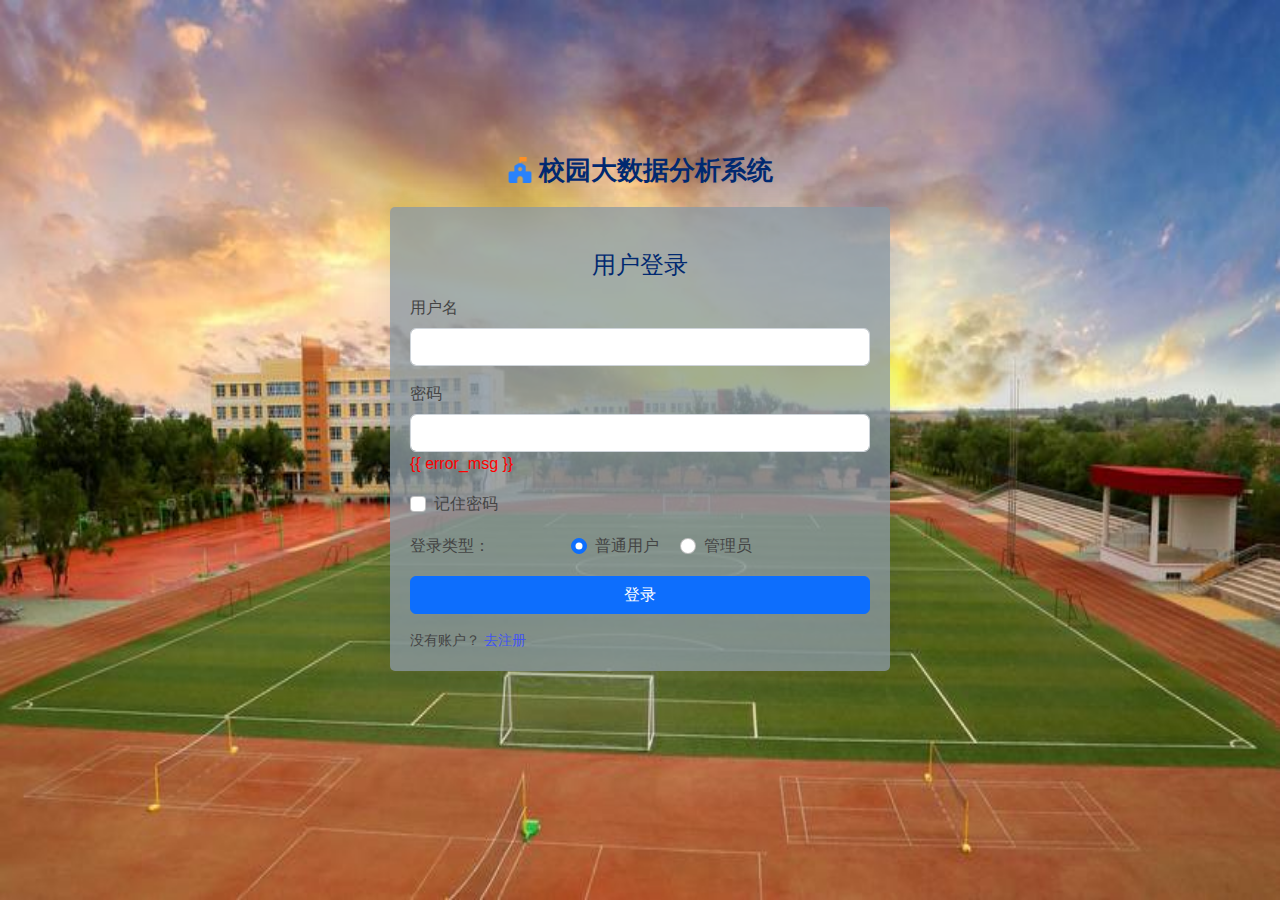
<file: ML/SchoolDjango/templates/login.html>
<!DOCTYPE html>
<html lang="en">

<head>
    <meta charset="utf-8">
    <meta content="width=device-width, initial-scale=1.0" name="viewport">

    <title>校园大数据分析系统</title>
    <meta content="" name="description">
    <meta content="" name="keywords">

    <!-- Favicons -->
    <link href="../static/img/logo.png" rel="icon">

    <!-- Vendor CSS Files -->
    <link href="../static/assets/vendor/bootstrap/css/bootstrap.min.css" rel="stylesheet">
    <link href="../static/assets/vendor/bootstrap-icons/bootstrap-icons.css" rel="stylesheet">

    <link href="../static/assets/css/style.css" rel="stylesheet">
</head>
<body class="bg">

<main>
    <div class="container">
        <section class="section register min-vh-100 d-flex flex-column align-items-center justify-content-center py-4">
            <div class="container">
                <div class="row justify-content-center">
                    <div class="col-lg-4 col-md-6 d-flex flex-column align-items-center justify-content-center">

                        <div class="d-flex justify-content-center py-4">
                            <a href="index.html" class="logo d-flex align-items-center w-auto">
                                <img src="../static/img/logo.png" alt="">
                                <span class="d-none d-lg-block">校园大数据分析系统</span>
                            </a>
                        </div><!-- End Logo -->

                        <div class="card mb-3 bg2" style="width: 500px">

                            <div class="card-body">

                                <div class="pt-4 pb-2">
                                    <h5 class="card-title text-center pb-0 fs-4">用户登录</h5>
                                </div>

                                <form id="from" class="row g-3 needs-validation" novalidate method="post"
                                      action="/login">

                                    <div class="col-12">
                                        <label for="yourUsername" class="form-label">用户名</label>
                                        <div class="input-group has-validation">
                                            <input type="text" name="username" class="form-control" id="yourUsername"
                                                   required>
                                            <div class="invalid-feedback">Please enter your username.</div>
                                        </div>
                                    </div>

                                    <div class="col-12">
                                        <label for="yourPassword" class="form-label">密码</label>
                                        <input type="password" name="password" class="form-control" id="yourPassword"
                                               required>
                                        <div style="color: red">{{ error_msg }}</div>
                                    </div>

                                    <div class="col-12">
                                        <div class="form-check">
                                            <input class="form-check-input" type="checkbox" name="remember" value="true"
                                                   id="rememberMe">
                                            <label class="form-check-label" for="rememberMe">记住密码</label>
                                        </div>
                                    </div>
                                    <div class="col-12">
                                        <div class="row">
                                            <div class="col-4">
                                                <label>登录类型：</label>
                                            </div>
                                            <div class="col-8">
                                                <div class="form-check form-check-inline">
                                                    <input class="form-check-input" type="radio" name="login_type"
                                                           value="frontend" checked>
                                                    <label class="form-check-label">普通用户</label>
                                                </div>
                                                <div class="form-check form-check-inline">
                                                    <input class="form-check-input" type="radio" name="login_type"
                                                           value="admin">
                                                    <label class="form-check-label">管理员</label>
                                                </div>
                                            </div>
                                        </div>
                                    </div>
                                    <div class="col-12">
                                        <button id="login" class="btn btn-primary w-100"
                                                type="submit">登录
                                        </button>
                                    </div>
                                    <div class="col-12">
                                        <p class="small mb-0">没有账户？
                                            <a href="/register">去注册</a></p>
                                    </div>
                                </form>

                            </div>
                        </div>

                        <div class="credits" style="height: 80px">
                        </div>

                    </div>
                </div>
            </div>

        </section>

    </div>
</main><!-- End #main -->

<a href="#" class="back-to-top d-flex align-items-center justify-content-center"><i
        class="bi bi-arrow-up-short"></i></a>

<!-- Template Main JS File -->
<script src="../static/assets/js/main.js"></script>
<script>
    // 滑块验证码
    $('#mpanel4').slideVerify({
        type: 2,   //类型
        vOffset: 5,  //误差量，根据需求自行调整
        vSpace: 5, //间隔
        imgName: ['1.jpg', '2.jpg', '3.jpg', '4.jpg', '5.jpg', '6.jpg', '7.jpg', '8.jpg'],
        imgSize: {
            // 设置100%宽度
            width: '100%',
            height: '200px',
        },
        blockSize: {
            width: '40px',
            height: '40px',
        },
        barSize: {
            width: '100%',
            height: '40px',
        },
        ready: function () {
        },
        success: function () {
            // alert('验证成功，添加你自己的代码！');
            //......后续操作
            console.log('验证成功')
            $(document).ready(function () {
                $('#login').css('display', 'block');
            });
        },
        error: function () {
            alert('验证失败！');
        }

    });
</script>
</body>

</html>
</file>
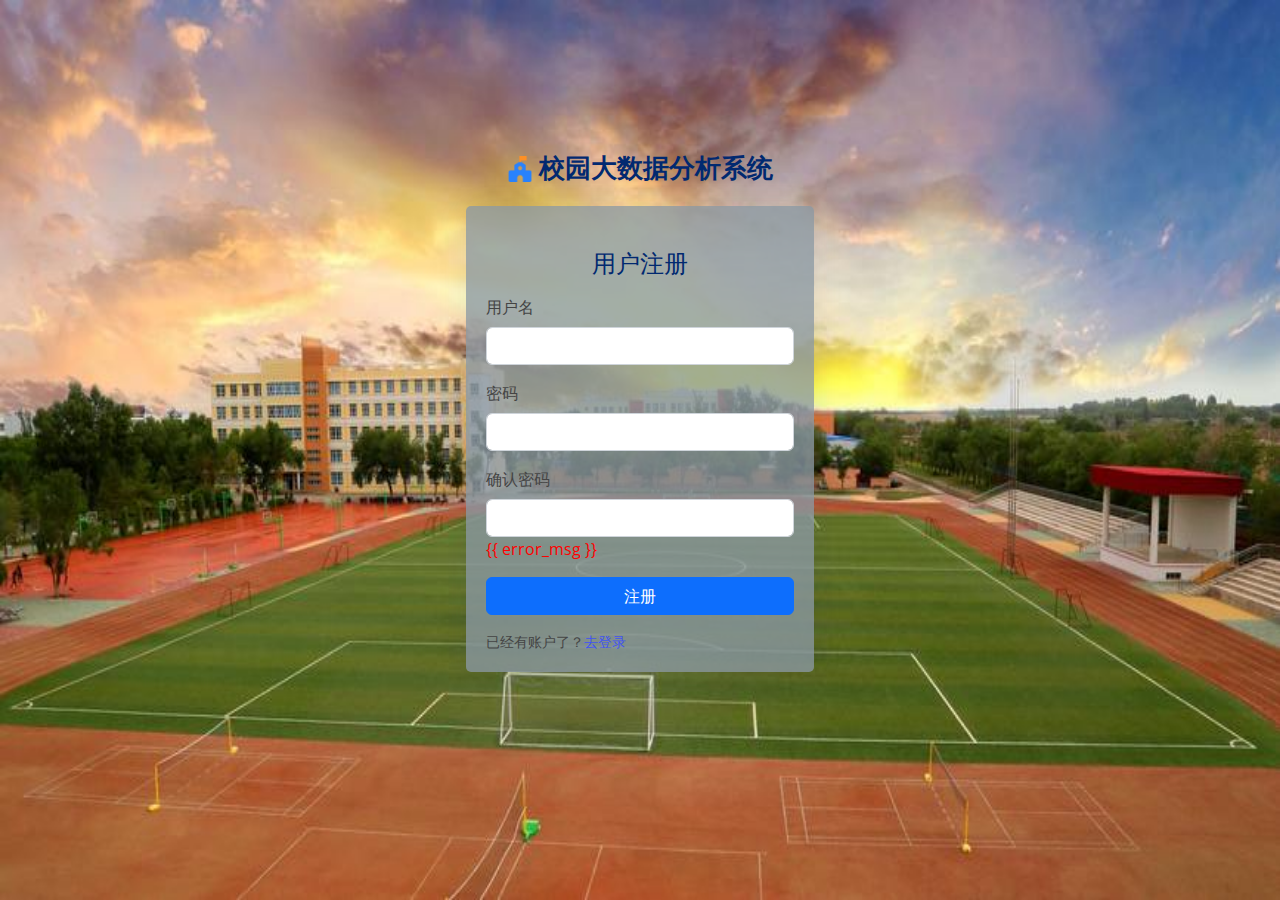
<file: ML/SchoolDjango/templates/register.html>
<!DOCTYPE html>
<html lang="en">

<head>
    <meta charset="utf-8">
    <meta content="width=device-width, initial-scale=1.0" name="viewport">

    <title>校园大数据分析系统</title>
    <meta content="" name="description">
    <meta content="" name="keywords">

    <!-- Favicons -->
    <link href="../static/img/logo.png" rel="icon">
    <link href="../static/assets/img/apple-touch-icon.png" rel="apple-touch-icon">

    <!-- Google Fonts -->
    <link href="https://fonts.gstatic.com" rel="preconnect">
    <link href="https://fonts.googleapis.com/css?family=Open+Sans:300,300i,400,400i,600,600i,700,700i|Nunito:300,300i,400,400i,600,600i,700,700i|Poppins:300,300i,400,400i,500,500i,600,600i,700,700i"
          rel="stylesheet">

    <!-- Vendor CSS Files -->
    <link href="../static/assets/vendor/bootstrap/css/bootstrap.min.css" rel="stylesheet">
    <link href="../static/assets/vendor/bootstrap-icons/bootstrap-icons.css" rel="stylesheet">
    <link href="../static/assets/vendor/boxicons/css/boxicons.min.css" rel="stylesheet">
    <link href="../static/assets/vendor/quill/quill.snow.css" rel="stylesheet">
    <link href="../static/assets/vendor/quill/quill.bubble.css" rel="stylesheet">
    <link href="../static/assets/vendor/remixicon/remixicon.css" rel="stylesheet">
    <link href="../static/assets/vendor/simple-datatables/style.css" rel="stylesheet">

    <!-- Template Main CSS File -->
    <link href="../static/assets/css/style.css" rel="stylesheet">

    <!-- =======================================================
    * Template Name: NiceAdmin - v2.5.0
    * Template URL: https://bootstrapmade.com/nice-admin-bootstrap-admin-html-template/
    * Author: BootstrapMade.com
    * License: https://bootstrapmade.com/license/
    ======================================================== -->
</head>

<body class="bg">

<main>
    <div class="container">

        <section class="section register min-vh-100 d-flex flex-column align-items-center justify-content-center py-4">
            <div class="container">
                <div class="row justify-content-center">
                    <div class="col-lg-4 col-md-6 d-flex flex-column align-items-center justify-content-center">

                        <div class="d-flex justify-content-center py-4">
                            <a href="index.html" class="logo d-flex align-items-center w-auto">
                                <img src="../static/img/logo.png" alt="">
                                <span class="d-none d-lg-block">校园大数据分析系统</span>
                            </a>
                        </div><!-- End Logo -->

                        <div class="card mb-3 bg2">

                            <div class="card-body">

                                <div class="pt-4 pb-2">
                                    <h5 class="card-title text-center pb-0 fs-4">用户注册</h5>
                                </div>

                                <form class="row g-3 needs-validation" novalidate method="post" action="/register">
                                    <div class="col-12">
                                        <label for="yourName" class="form-label">用户名</label>
                                        <input type="text" name="username" class="form-control" id="yourName" required>
                                        <div class="invalid-feedback">Please, enter your name!</div>
                                    </div>
                                    <div class="col-12">
                                        <label for="yourPassword" class="form-label">密码</label>
                                        <input type="password" name="password" class="form-control" id="password"
                                               required>
                                        <div class="invalid-feedback">Please enter your password!</div>
                                    </div>

                                    <div class="col-12">
                                        <label for="yourPassword" class="form-label">确认密码</label>
                                        <input type="password" name="password2" class="form-control" id="yourPassword"
                                               required>
                                        <div style="color: red">{{ error_msg }}</div>
                                    </div>
                                    <div class="col-12">
                                        <button class="btn btn-primary w-100" type="submit">注册</button>
                                    </div>
                                    <div class="col-12">
                                        <p class="small mb-0">已经有账户了？<a href="/login">去登录</a></p>
                                    </div>
                                </form>

                            </div>
                        </div>
                        <div class="credits" style="height: 80px">

                        </div>
                    </div>
                </div>
            </div>

        </section>

    </div>
</main><!-- End #main -->

<a href="#" class="back-to-top d-flex align-items-center justify-content-center"><i
        class="bi bi-arrow-up-short"></i></a>

<!-- Vendor JS Files -->
<script src="../static/assets/vendor/apexcharts/apexcharts.min.js"></script>
<script src="../static/assets/vendor/bootstrap/js/bootstrap.bundle.min.js"></script>
<script src="../static/assets/vendor/chart.js/chart.umd.js"></script>
<script src="../static/assets/vendor/echarts/echarts.min.js"></script>
<script src="../static/assets/vendor/quill/quill.min.js"></script>
<script src="../static/assets/vendor/simple-datatables/simple-datatables.js"></script>
<script src="../static/assets/vendor/tinymce/tinymce.min.js"></script>
<script src="../static/assets/vendor/php-email-form/validate.js"></script>

<!-- Template Main JS File -->
<script src="../static/assets/js/main.js"></script>

</body>

</html>
</file>
<file: ML/SchoolDjango/static/assets/vendor/quill/quill.snow.css>
/*!
 * Quill Editor v1.3.7
 * https://quilljs.com/
 * Copyright (c) 2014, Jason Chen
 * Copyright (c) 2013, salesforce.com
 */
.ql-container {
  box-sizing: border-box;
  font-family: Helvetica, Arial, sans-serif;
  font-size: 13px;
  height: 100%;
  margin: 0px;
  position: relative;
}
.ql-container.ql-disabled .ql-tooltip {
  visibility: hidden;
}
.ql-container.ql-disabled .ql-editor ul[data-checked] > li::before {
  pointer-events: none;
}
.ql-clipboard {
  left: -100000px;
  height: 1px;
  overflow-y: hidden;
  position: absolute;
  top: 50%;
}
.ql-clipboard p {
  margin: 0;
  padding: 0;
}
.ql-editor {
  box-sizing: border-box;
  line-height: 1.42;
  height: 100%;
  outline: none;
  overflow-y: auto;
  padding: 12px 15px;
  tab-size: 4;
  -moz-tab-size: 4;
  text-align: left;
  white-space: pre-wrap;
  word-wrap: break-word;
}
.ql-editor > * {
  cursor: text;
}
.ql-editor p,
.ql-editor ol,
.ql-editor ul,
.ql-editor pre,
.ql-editor blockquote,
.ql-editor h1,
.ql-editor h2,
.ql-editor h3,
.ql-editor h4,
.ql-editor h5,
.ql-editor h6 {
  margin: 0;
  padding: 0;
  counter-reset: list-1 list-2 list-3 list-4 list-5 list-6 list-7 list-8 list-9;
}
.ql-editor ol,
.ql-editor ul {
  padding-left: 1.5em;
}
.ql-editor ol > li,
.ql-editor ul > li {
  list-style-type: none;
}
.ql-editor ul > li::before {
  content: '\2022';
}
.ql-editor ul[data-checked=true],
.ql-editor ul[data-checked=false] {
  pointer-events: none;
}
.ql-editor ul[data-checked=true] > li *,
.ql-editor ul[data-checked=false] > li * {
  pointer-events: all;
}
.ql-editor ul[data-checked=true] > li::before,
.ql-editor ul[data-checked=false] > li::before {
  color: #777;
  cursor: pointer;
  pointer-events: all;
}
.ql-editor ul[data-checked=true] > li::before {
  content: '\2611';
}
.ql-editor ul[data-checked=false] > li::before {
  content: '\2610';
}
.ql-editor li::before {
  display: inline-block;
  white-space: nowrap;
  width: 1.2em;
}
.ql-editor li:not(.ql-direction-rtl)::before {
  margin-left: -1.5em;
  margin-right: 0.3em;
  text-align: right;
}
.ql-editor li.ql-direction-rtl::before {
  margin-left: 0.3em;
  margin-right: -1.5em;
}
.ql-editor ol li:not(.ql-direction-rtl),
.ql-editor ul li:not(.ql-direction-rtl) {
  padding-left: 1.5em;
}
.ql-editor ol li.ql-direction-rtl,
.ql-editor ul li.ql-direction-rtl {
  padding-right: 1.5em;
}
.ql-editor ol li {
  counter-reset: list-1 list-2 list-3 list-4 list-5 list-6 list-7 list-8 list-9;
  counter-increment: list-0;
}
.ql-editor ol li:before {
  content: counter(list-0, decimal) '. ';
}
.ql-editor ol li.ql-indent-1 {
  counter-increment: list-1;
}
.ql-editor ol li.ql-indent-1:before {
  content: counter(list-1, lower-alpha) '. ';
}
.ql-editor ol li.ql-indent-1 {
  counter-reset: list-2 list-3 list-4 list-5 list-6 list-7 list-8 list-9;
}
.ql-editor ol li.ql-indent-2 {
  counter-increment: list-2;
}
.ql-editor ol li.ql-indent-2:before {
  content: counter(list-2, lower-roman) '. ';
}
.ql-editor ol li.ql-indent-2 {
  counter-reset: list-3 list-4 list-5 list-6 list-7 list-8 list-9;
}
.ql-editor ol li.ql-indent-3 {
  counter-increment: list-3;
}
.ql-editor ol li.ql-indent-3:before {
  content: counter(list-3, decimal) '. ';
}
.ql-editor ol li.ql-indent-3 {
  counter-reset: list-4 list-5 list-6 list-7 list-8 list-9;
}
.ql-editor ol li.ql-indent-4 {
  counter-increment: list-4;
}
.ql-editor ol li.ql-indent-4:before {
  content: counter(list-4, lower-alpha) '. ';
}
.ql-editor ol li.ql-indent-4 {
  counter-reset: list-5 list-6 list-7 list-8 list-9;
}
.ql-editor ol li.ql-indent-5 {
  counter-increment: list-5;
}
.ql-editor ol li.ql-indent-5:before {
  content: counter(list-5, lower-roman) '. ';
}
.ql-editor ol li.ql-indent-5 {
  counter-reset: list-6 list-7 list-8 list-9;
}
.ql-editor ol li.ql-indent-6 {
  counter-increment: list-6;
}
.ql-editor ol li.ql-indent-6:before {
  content: counter(list-6, decimal) '. ';
}
.ql-editor ol li.ql-indent-6 {
  counter-reset: list-7 list-8 list-9;
}
.ql-editor ol li.ql-indent-7 {
  counter-increment: list-7;
}
.ql-editor ol li.ql-indent-7:before {
  content: counter(list-7, lower-alpha) '. ';
}
.ql-editor ol li.ql-indent-7 {
  counter-reset: list-8 list-9;
}
.ql-editor ol li.ql-indent-8 {
  counter-increment: list-8;
}
.ql-editor ol li.ql-indent-8:before {
  content: counter(list-8, lower-roman) '. ';
}
.ql-editor ol li.ql-indent-8 {
  counter-reset: list-9;
}
.ql-editor ol li.ql-indent-9 {
  counter-increment: list-9;
}
.ql-editor ol li.ql-indent-9:before {
  content: counter(list-9, decimal) '. ';
}
.ql-editor .ql-indent-1:not(.ql-direction-rtl) {
  padding-left: 3em;
}
.ql-editor li.ql-indent-1:not(.ql-direction-rtl) {
  padding-left: 4.5em;
}
.ql-editor .ql-indent-1.ql-direction-rtl.ql-align-right {
  padding-right: 3em;
}
.ql-editor li.ql-indent-1.ql-direction-rtl.ql-align-right {
  padding-right: 4.5em;
}
.ql-editor .ql-indent-2:not(.ql-direction-rtl) {
  padding-left: 6em;
}
.ql-editor li.ql-indent-2:not(.ql-direction-rtl) {
  padding-left: 7.5em;
}
.ql-editor .ql-indent-2.ql-direction-rtl.ql-align-right {
  padding-right: 6em;
}
.ql-editor li.ql-indent-2.ql-direction-rtl.ql-align-right {
  padding-right: 7.5em;
}
.ql-editor .ql-indent-3:not(.ql-direction-rtl) {
  padding-left: 9em;
}
.ql-editor li.ql-indent-3:not(.ql-direction-rtl) {
  padding-left: 10.5em;
}
.ql-editor .ql-indent-3.ql-direction-rtl.ql-align-right {
  padding-right: 9em;
}
.ql-editor li.ql-indent-3.ql-direction-rtl.ql-align-right {
  padding-right: 10.5em;
}
.ql-editor .ql-indent-4:not(.ql-direction-rtl) {
  padding-left: 12em;
}
.ql-editor li.ql-indent-4:not(.ql-direction-rtl) {
  padding-left: 13.5em;
}
.ql-editor .ql-indent-4.ql-direction-rtl.ql-align-right {
  padding-right: 12em;
}
.ql-editor li.ql-indent-4.ql-direction-rtl.ql-align-right {
  padding-right: 13.5em;
}
.ql-editor .ql-indent-5:not(.ql-direction-rtl) {
  padding-left: 15em;
}
.ql-editor li.ql-indent-5:not(.ql-direction-rtl) {
  padding-left: 16.5em;
}
.ql-editor .ql-indent-5.ql-direction-rtl.ql-align-right {
  padding-right: 15em;
}
.ql-editor li.ql-indent-5.ql-direction-rtl.ql-align-right {
  padding-right: 16.5em;
}
.ql-editor .ql-indent-6:not(.ql-direction-rtl) {
  padding-left: 18em;
}
.ql-editor li.ql-indent-6:not(.ql-direction-rtl) {
  padding-left: 19.5em;
}
.ql-editor .ql-indent-6.ql-direction-rtl.ql-align-right {
  padding-right: 18em;
}
.ql-editor li.ql-indent-6.ql-direction-rtl.ql-align-right {
  padding-right: 19.5em;
}
.ql-editor .ql-indent-7:not(.ql-direction-rtl) {
  padding-left: 21em;
}
.ql-editor li.ql-indent-7:not(.ql-direction-rtl) {
  padding-left: 22.5em;
}
.ql-editor .ql-indent-7.ql-direction-rtl.ql-align-right {
  padding-right: 21em;
}
.ql-editor li.ql-indent-7.ql-direction-rtl.ql-align-right {
  padding-right: 22.5em;
}
.ql-editor .ql-indent-8:not(.ql-direction-rtl) {
  padding-left: 24em;
}
.ql-editor li.ql-indent-8:not(.ql-direction-rtl) {
  padding-left: 25.5em;
}
.ql-editor .ql-indent-8.ql-direction-rtl.ql-align-right {
  padding-right: 24em;
}
.ql-editor li.ql-indent-8.ql-direction-rtl.ql-align-right {
  padding-right: 25.5em;
}
.ql-editor .ql-indent-9:not(.ql-direction-rtl) {
  padding-left: 27em;
}
.ql-editor li.ql-indent-9:not(.ql-direction-rtl) {
  padding-left: 28.5em;
}
.ql-editor .ql-indent-9.ql-direction-rtl.ql-align-right {
  padding-right: 27em;
}
.ql-editor li.ql-indent-9.ql-direction-rtl.ql-align-right {
  padding-right: 28.5em;
}
.ql-editor .ql-video {
  display: block;
  max-width: 100%;
}
.ql-editor .ql-video.ql-align-center {
  margin: 0 auto;
}
.ql-editor .ql-video.ql-align-right {
  margin: 0 0 0 auto;
}
.ql-editor .ql-bg-black {
  background-color: #000;
}
.ql-editor .ql-bg-red {
  background-color: #e60000;
}
.ql-editor .ql-bg-orange {
  background-color: #f90;
}
.ql-editor .ql-bg-yellow {
  background-color: #ff0;
}
.ql-editor .ql-bg-green {
  background-color: #008a00;
}
.ql-editor .ql-bg-blue {
  background-color: #06c;
}
.ql-editor .ql-bg-purple {
  background-color: #93f;
}
.ql-editor .ql-color-white {
  color: #fff;
}
.ql-editor .ql-color-red {
  color: #e60000;
}
.ql-editor .ql-color-orange {
  color: #f90;
}
.ql-editor .ql-color-yellow {
  color: #ff0;
}
.ql-editor .ql-color-green {
  color: #008a00;
}
.ql-editor .ql-color-blue {
  color: #06c;
}
.ql-editor .ql-color-purple {
  color: #93f;
}
.ql-editor .ql-font-serif {
  font-family: Georgia, Times New Roman, serif;
}
.ql-editor .ql-font-monospace {
  font-family: Monaco, Courier New, monospace;
}
.ql-editor .ql-size-small {
  font-size: 0.75em;
}
.ql-editor .ql-size-large {
  font-size: 1.5em;
}
.ql-editor .ql-size-huge {
  font-size: 2.5em;
}
.ql-editor .ql-direction-rtl {
  direction: rtl;
  text-align: inherit;
}
.ql-editor .ql-align-center {
  text-align: center;
}
.ql-editor .ql-align-justify {
  text-align: justify;
}
.ql-editor .ql-align-right {
  text-align: right;
}
.ql-editor.ql-blank::before {
  color: rgba(0,0,0,0.6);
  content: attr(data-placeholder);
  font-style: italic;
  left: 15px;
  pointer-events: none;
  position: absolute;
  right: 15px;
}
.ql-snow.ql-toolbar:after,
.ql-snow .ql-toolbar:after {
  clear: both;
  content: '';
  display: table;
}
.ql-snow.ql-toolbar button,
.ql-snow .ql-toolbar button {
  background: none;
  border: none;
  cursor: pointer;
  display: inline-block;
  float: left;
  height: 24px;
  padding: 3px 5px;
  width: 28px;
}
.ql-snow.ql-toolbar button svg,
.ql-snow .ql-toolbar button svg {
  float: left;
  height: 100%;
}
.ql-snow.ql-toolbar button:active:hover,
.ql-snow .ql-toolbar button:active:hover {
  outline: none;
}
.ql-snow.ql-toolbar input.ql-image[type=file],
.ql-snow .ql-toolbar input.ql-image[type=file] {
  display: none;
}
.ql-snow.ql-toolbar button:hover,
.ql-snow .ql-toolbar button:hover,
.ql-snow.ql-toolbar button:focus,
.ql-snow .ql-toolbar button:focus,
.ql-snow.ql-toolbar button.ql-active,
.ql-snow .ql-toolbar button.ql-active,
.ql-snow.ql-toolbar .ql-picker-label:hover,
.ql-snow .ql-toolbar .ql-picker-label:hover,
.ql-snow.ql-toolbar .ql-picker-label.ql-active,
.ql-snow .ql-toolbar .ql-picker-label.ql-active,
.ql-snow.ql-toolbar .ql-picker-item:hover,
.ql-snow .ql-toolbar .ql-picker-item:hover,
.ql-snow.ql-toolbar .ql-picker-item.ql-selected,
.ql-snow .ql-toolbar .ql-picker-item.ql-selected {
  color: #06c;
}
.ql-snow.ql-toolbar button:hover .ql-fill,
.ql-snow .ql-toolbar button:hover .ql-fill,
.ql-snow.ql-toolbar button:focus .ql-fill,
.ql-snow .ql-toolbar button:focus .ql-fill,
.ql-snow.ql-toolbar button.ql-active .ql-fill,
.ql-snow .ql-toolbar button.ql-active .ql-fill,
.ql-snow.ql-toolbar .ql-picker-label:hover .ql-fill,
.ql-snow .ql-toolbar .ql-picker-label:hover .ql-fill,
.ql-snow.ql-toolbar .ql-picker-label.ql-active .ql-fill,
.ql-snow .ql-toolbar .ql-picker-label.ql-active .ql-fill,
.ql-snow.ql-toolbar .ql-picker-item:hover .ql-fill,
.ql-snow .ql-toolbar .ql-picker-item:hover .ql-fill,
.ql-snow.ql-toolbar .ql-picker-item.ql-selected .ql-fill,
.ql-snow .ql-toolbar .ql-picker-item.ql-selected .ql-fill,
.ql-snow.ql-toolbar button:hover .ql-stroke.ql-fill,
.ql-snow .ql-toolbar button:hover .ql-stroke.ql-fill,
.ql-snow.ql-toolbar button:focus .ql-stroke.ql-fill,
.ql-snow .ql-toolbar button:focus .ql-stroke.ql-fill,
.ql-snow.ql-toolbar button.ql-active .ql-stroke.ql-fill,
.ql-snow .ql-toolbar button.ql-active .ql-stroke.ql-fill,
.ql-snow.ql-toolbar .ql-picker-label:hover .ql-stroke.ql-fill,
.ql-snow .ql-toolbar .ql-picker-label:hover .ql-stroke.ql-fill,
.ql-snow.ql-toolbar .ql-picker-label.ql-active .ql-stroke.ql-fill,
.ql-snow .ql-toolbar .ql-picker-label.ql-active .ql-stroke.ql-fill,
.ql-snow.ql-toolbar .ql-picker-item:hover .ql-stroke.ql-fill,
.ql-snow .ql-toolbar .ql-picker-item:hover .ql-stroke.ql-fill,
.ql-snow.ql-toolbar .ql-picker-item.ql-selected .ql-stroke.ql-fill,
.ql-snow .ql-toolbar .ql-picker-item.ql-selected .ql-stroke.ql-fill {
  fill: #06c;
}
.ql-snow.ql-toolbar button:hover .ql-stroke,
.ql-snow .ql-toolbar button:hover .ql-stroke,
.ql-snow.ql-toolbar button:focus .ql-stroke,
.ql-snow .ql-toolbar button:focus .ql-stroke,
.ql-snow.ql-toolbar button.ql-active .ql-stroke,
.ql-snow .ql-toolbar button.ql-active .ql-stroke,
.ql-snow.ql-toolbar .ql-picker-label:hover .ql-stroke,
.ql-snow .ql-toolbar .ql-picker-label:hover .ql-stroke,
.ql-snow.ql-toolbar .ql-picker-label.ql-active .ql-stroke,
.ql-snow .ql-toolbar .ql-picker-label.ql-active .ql-stroke,
.ql-snow.ql-toolbar .ql-picker-item:hover .ql-stroke,
.ql-snow .ql-toolbar .ql-picker-item:hover .ql-stroke,
.ql-snow.ql-toolbar .ql-picker-item.ql-selected .ql-stroke,
.ql-snow .ql-toolbar .ql-picker-item.ql-selected .ql-stroke,
.ql-snow.ql-toolbar button:hover .ql-stroke-miter,
.ql-snow .ql-toolbar button:hover .ql-stroke-miter,
.ql-snow.ql-toolbar button:focus .ql-stroke-miter,
.ql-snow .ql-toolbar button:focus .ql-stroke-miter,
.ql-snow.ql-toolbar button.ql-active .ql-stroke-miter,
.ql-snow .ql-toolbar button.ql-active .ql-stroke-miter,
.ql-snow.ql-toolbar .ql-picker-label:hover .ql-stroke-miter,
.ql-snow .ql-toolbar .ql-picker-label:hover .ql-stroke-miter,
.ql-snow.ql-toolbar .ql-picker-label.ql-active .ql-stroke-miter,
.ql-snow .ql-toolbar .ql-picker-label.ql-active .ql-stroke-miter,
.ql-snow.ql-toolbar .ql-picker-item:hover .ql-stroke-miter,
.ql-snow .ql-toolbar .ql-picker-item:hover .ql-stroke-miter,
.ql-snow.ql-toolbar .ql-picker-item.ql-selected .ql-stroke-miter,
.ql-snow .ql-toolbar .ql-picker-item.ql-selected .ql-stroke-miter {
  stroke: #06c;
}
@media (pointer: coarse) {
  .ql-snow.ql-toolbar button:hover:not(.ql-active),
  .ql-snow .ql-toolbar button:hover:not(.ql-active) {
    color: #444;
  }
  .ql-snow.ql-toolbar button:hover:not(.ql-active) .ql-fill,
  .ql-snow .ql-toolbar button:hover:not(.ql-active) .ql-fill,
  .ql-snow.ql-toolbar button:hover:not(.ql-active) .ql-stroke.ql-fill,
  .ql-snow .ql-toolbar button:hover:not(.ql-active) .ql-stroke.ql-fill {
    fill: #444;
  }
  .ql-snow.ql-toolbar button:hover:not(.ql-active) .ql-stroke,
  .ql-snow .ql-toolbar button:hover:not(.ql-active) .ql-stroke,
  .ql-snow.ql-toolbar button:hover:not(.ql-active) .ql-stroke-miter,
  .ql-snow .ql-toolbar button:hover:not(.ql-active) .ql-stroke-miter {
    stroke: #444;
  }
}
.ql-snow {
  box-sizing: border-box;
}
.ql-snow * {
  box-sizing: border-box;
}
.ql-snow .ql-hidden {
  display: none;
}
.ql-snow .ql-out-bottom,
.ql-snow .ql-out-top {
  visibility: hidden;
}
.ql-snow .ql-tooltip {
  position: absolute;
  transform: translateY(10px);
}
.ql-snow .ql-tooltip a {
  cursor: pointer;
  text-decoration: none;
}
.ql-snow .ql-tooltip.ql-flip {
  transform: translateY(-10px);
}
.ql-snow .ql-formats {
  display: inline-block;
  vertical-align: middle;
}
.ql-snow .ql-formats:after {
  clear: both;
  content: '';
  display: table;
}
.ql-snow .ql-stroke {
  fill: none;
  stroke: #444;
  stroke-linecap: round;
  stroke-linejoin: round;
  stroke-width: 2;
}
.ql-snow .ql-stroke-miter {
  fill: none;
  stroke: #444;
  stroke-miterlimit: 10;
  stroke-width: 2;
}
.ql-snow .ql-fill,
.ql-snow .ql-stroke.ql-fill {
  fill: #444;
}
.ql-snow .ql-empty {
  fill: none;
}
.ql-snow .ql-even {
  fill-rule: evenodd;
}
.ql-snow .ql-thin,
.ql-snow .ql-stroke.ql-thin {
  stroke-width: 1;
}
.ql-snow .ql-transparent {
  opacity: 0.4;
}
.ql-snow .ql-direction svg:last-child {
  display: none;
}
.ql-snow .ql-direction.ql-active svg:last-child {
  display: inline;
}
.ql-snow .ql-direction.ql-active svg:first-child {
  display: none;
}
.ql-snow .ql-editor h1 {
  font-size: 2em;
}
.ql-snow .ql-editor h2 {
  font-size: 1.5em;
}
.ql-snow .ql-editor h3 {
  font-size: 1.17em;
}
.ql-snow .ql-editor h4 {
  font-size: 1em;
}
.ql-snow .ql-editor h5 {
  font-size: 0.83em;
}
.ql-snow .ql-editor h6 {
  font-size: 0.67em;
}
.ql-snow .ql-editor a {
  text-decoration: underline;
}
.ql-snow .ql-editor blockquote {
  border-left: 4px solid #ccc;
  margin-bottom: 5px;
  margin-top: 5px;
  padding-left: 16px;
}
.ql-snow .ql-editor code,
.ql-snow .ql-editor pre {
  background-color: #f0f0f0;
  border-radius: 3px;
}
.ql-snow .ql-editor pre {
  white-space: pre-wrap;
  margin-bottom: 5px;
  margin-top: 5px;
  padding: 5px 10px;
}
.ql-snow .ql-editor code {
  font-size: 85%;
  padding: 2px 4px;
}
.ql-snow .ql-editor pre.ql-syntax {
  background-color: #23241f;
  color: #f8f8f2;
  overflow: visible;
}
.ql-snow .ql-editor img {
  max-width: 100%;
}
.ql-snow .ql-picker {
  color: #444;
  display: inline-block;
  float: left;
  font-size: 14px;
  font-weight: 500;
  height: 24px;
  position: relative;
  vertical-align: middle;
}
.ql-snow .ql-picker-label {
  cursor: pointer;
  display: inline-block;
  height: 100%;
  padding-left: 8px;
  padding-right: 2px;
  position: relative;
  width: 100%;
}
.ql-snow .ql-picker-label::before {
  display: inline-block;
  line-height: 22px;
}
.ql-snow .ql-picker-options {
  background-color: #fff;
  display: none;
  min-width: 100%;
  padding: 4px 8px;
  position: absolute;
  white-space: nowrap;
}
.ql-snow .ql-picker-options .ql-picker-item {
  cursor: pointer;
  display: block;
  padding-bottom: 5px;
  padding-top: 5px;
}
.ql-snow .ql-picker.ql-expanded .ql-picker-label {
  color: #ccc;
  z-index: 2;
}
.ql-snow .ql-picker.ql-expanded .ql-picker-label .ql-fill {
  fill: #ccc;
}
.ql-snow .ql-picker.ql-expanded .ql-picker-label .ql-stroke {
  stroke: #ccc;
}
.ql-snow .ql-picker.ql-expanded .ql-picker-options {
  display: block;
  margin-top: -1px;
  top: 100%;
  z-index: 1;
}
.ql-snow .ql-color-picker,
.ql-snow .ql-icon-picker {
  width: 28px;
}
.ql-snow .ql-color-picker .ql-picker-label,
.ql-snow .ql-icon-picker .ql-picker-label {
  padding: 2px 4px;
}
.ql-snow .ql-color-picker .ql-picker-label svg,
.ql-snow .ql-icon-picker .ql-picker-label svg {
  right: 4px;
}
.ql-snow .ql-icon-picker .ql-picker-options {
  padding: 4px 0px;
}
.ql-snow .ql-icon-picker .ql-picker-item {
  height: 24px;
  width: 24px;
  padding: 2px 4px;
}
.ql-snow .ql-color-picker .ql-picker-options {
  padding: 3px 5px;
  width: 152px;
}
.ql-snow .ql-color-picker .ql-picker-item {
  border: 1px solid transparent;
  float: left;
  height: 16px;
  margin: 2px;
  padding: 0px;
  width: 16px;
}
.ql-snow .ql-picker:not(.ql-color-picker):not(.ql-icon-picker) svg {
  position: absolute;
  margin-top: -9px;
  right: 0;
  top: 50%;
  width: 18px;
}
.ql-snow .ql-picker.ql-header .ql-picker-label[data-label]:not([data-label=''])::before,
.ql-snow .ql-picker.ql-font .ql-picker-label[data-label]:not([data-label=''])::before,
.ql-snow .ql-picker.ql-size .ql-picker-label[data-label]:not([data-label=''])::before,
.ql-snow .ql-picker.ql-header .ql-picker-item[data-label]:not([data-label=''])::before,
.ql-snow .ql-picker.ql-font .ql-picker-item[data-label]:not([data-label=''])::before,
.ql-snow .ql-picker.ql-size .ql-picker-item[data-label]:not([data-label=''])::before {
  content: attr(data-label);
}
.ql-snow .ql-picker.ql-header {
  width: 98px;
}
.ql-snow .ql-picker.ql-header .ql-picker-label::before,
.ql-snow .ql-picker.ql-header .ql-picker-item::before {
  content: 'Normal';
}
.ql-snow .ql-picker.ql-header .ql-picker-label[data-value="1"]::before,
.ql-snow .ql-picker.ql-header .ql-picker-item[data-value="1"]::before {
  content: 'Heading 1';
}
.ql-snow .ql-picker.ql-header .ql-picker-label[data-value="2"]::before,
.ql-snow .ql-picker.ql-header .ql-picker-item[data-value="2"]::before {
  content: 'Heading 2';
}
.ql-snow .ql-picker.ql-header .ql-picker-label[data-value="3"]::before,
.ql-snow .ql-picker.ql-header .ql-picker-item[data-value="3"]::before {
  content: 'Heading 3';
}
.ql-snow .ql-picker.ql-header .ql-picker-label[data-value="4"]::before,
.ql-snow .ql-picker.ql-header .ql-picker-item[data-value="4"]::before {
  content: 'Heading 4';
}
.ql-snow .ql-picker.ql-header .ql-picker-label[data-value="5"]::before,
.ql-snow .ql-picker.ql-header .ql-picker-item[data-value="5"]::before {
  content: 'Heading 5';
}
.ql-snow .ql-picker.ql-header .ql-picker-label[data-value="6"]::before,
.ql-snow .ql-picker.ql-header .ql-picker-item[data-value="6"]::before {
  content: 'Heading 6';
}
.ql-snow .ql-picker.ql-header .ql-picker-item[data-value="1"]::before {
  font-size: 2em;
}
.ql-snow .ql-picker.ql-header .ql-picker-item[data-value="2"]::before {
  font-size: 1.5em;
}
.ql-snow .ql-picker.ql-header .ql-picker-item[data-value="3"]::before {
  font-size: 1.17em;
}
.ql-snow .ql-picker.ql-header .ql-picker-item[data-value="4"]::before {
  font-size: 1em;
}
.ql-snow .ql-picker.ql-header .ql-picker-item[data-value="5"]::before {
  font-size: 0.83em;
}
.ql-snow .ql-picker.ql-header .ql-picker-item[data-value="6"]::before {
  font-size: 0.67em;
}
.ql-snow .ql-picker.ql-font {
  width: 108px;
}
.ql-snow .ql-picker.ql-font .ql-picker-label::before,
.ql-snow .ql-picker.ql-font .ql-picker-item::before {
  content: 'Sans Serif';
}
.ql-snow .ql-picker.ql-font .ql-picker-label[data-value=serif]::before,
.ql-snow .ql-picker.ql-font .ql-picker-item[data-value=serif]::before {
  content: 'Serif';
}
.ql-snow .ql-picker.ql-font .ql-picker-label[data-value=monospace]::before,
.ql-snow .ql-picker.ql-font .ql-picker-item[data-value=monospace]::before {
  content: 'Monospace';
}
.ql-snow .ql-picker.ql-font .ql-picker-item[data-value=serif]::before {
  font-family: Georgia, Times New Roman, serif;
}
.ql-snow .ql-picker.ql-font .ql-picker-item[data-value=monospace]::before {
  font-family: Monaco, Courier New, monospace;
}
.ql-snow .ql-picker.ql-size {
  width: 98px;
}
.ql-snow .ql-picker.ql-size .ql-picker-label::before,
.ql-snow .ql-picker.ql-size .ql-picker-item::before {
  content: 'Normal';
}
.ql-snow .ql-picker.ql-size .ql-picker-label[data-value=small]::before,
.ql-snow .ql-picker.ql-size .ql-picker-item[data-value=small]::before {
  content: 'Small';
}
.ql-snow .ql-picker.ql-size .ql-picker-label[data-value=large]::before,
.ql-snow .ql-picker.ql-size .ql-picker-item[data-value=large]::before {
  content: 'Large';
}
.ql-snow .ql-picker.ql-size .ql-picker-label[data-value=huge]::before,
.ql-snow .ql-picker.ql-size .ql-picker-item[data-value=huge]::before {
  content: 'Huge';
}
.ql-snow .ql-picker.ql-size .ql-picker-item[data-value=small]::before {
  font-size: 10px;
}
.ql-snow .ql-picker.ql-size .ql-picker-item[data-value=large]::before {
  font-size: 18px;
}
.ql-snow .ql-picker.ql-size .ql-picker-item[data-value=huge]::before {
  font-size: 32px;
}
.ql-snow .ql-color-picker.ql-background .ql-picker-item {
  background-color: #fff;
}
.ql-snow .ql-color-picker.ql-color .ql-picker-item {
  background-color: #000;
}
.ql-toolbar.ql-snow {
  border: 1px solid #ccc;
  box-sizing: border-box;
  font-family: 'Helvetica Neue', 'Helvetica', 'Arial', sans-serif;
  padding: 8px;
}
.ql-toolbar.ql-snow .ql-formats {
  margin-right: 15px;
}
.ql-toolbar.ql-snow .ql-picker-label {
  border: 1px solid transparent;
}
.ql-toolbar.ql-snow .ql-picker-options {
  border: 1px solid transparent;
  box-shadow: rgba(0,0,0,0.2) 0 2px 8px;
}
.ql-toolbar.ql-snow .ql-picker.ql-expanded .ql-picker-label {
  border-color: #ccc;
}
.ql-toolbar.ql-snow .ql-picker.ql-expanded .ql-picker-options {
  border-color: #ccc;
}
.ql-toolbar.ql-snow .ql-color-picker .ql-picker-item.ql-selected,
.ql-toolbar.ql-snow .ql-color-picker .ql-picker-item:hover {
  border-color: #000;
}
.ql-toolbar.ql-snow + .ql-container.ql-snow {
  border-top: 0px;
}
.ql-snow .ql-tooltip {
  background-color: #fff;
  border: 1px solid #ccc;
  box-shadow: 0px 0px 5px #ddd;
  color: #444;
  padding: 5px 12px;
  white-space: nowrap;
}
.ql-snow .ql-tooltip::before {
  content: "Visit URL:";
  line-height: 26px;
  margin-right: 8px;
}
.ql-snow .ql-tooltip input[type=text] {
  display: none;
  border: 1px solid #ccc;
  font-size: 13px;
  height: 26px;
  margin: 0px;
  padding: 3px 5px;
  width: 170px;
}
.ql-snow .ql-tooltip a.ql-preview {
  display: inline-block;
  max-width: 200px;
  overflow-x: hidden;
  text-overflow: ellipsis;
  vertical-align: top;
}
.ql-snow .ql-tooltip a.ql-action::after {
  border-right: 1px solid #ccc;
  content: 'Edit';
  margin-left: 16px;
  padding-right: 8px;
}
.ql-snow .ql-tooltip a.ql-remove::before {
  content: 'Remove';
  margin-left: 8px;
}
.ql-snow .ql-tooltip a {
  line-height: 26px;
}
.ql-snow .ql-tooltip.ql-editing a.ql-preview,
.ql-snow .ql-tooltip.ql-editing a.ql-remove {
  display: none;
}
.ql-snow .ql-tooltip.ql-editing input[type=text] {
  display: inline-block;
}
.ql-snow .ql-tooltip.ql-editing a.ql-action::after {
  border-right: 0px;
  content: 'Save';
  padding-right: 0px;
}
.ql-snow .ql-tooltip[data-mode=link]::before {
  content: "Enter link:";
}
.ql-snow .ql-tooltip[data-mode=formula]::before {
  content: "Enter formula:";
}
.ql-snow .ql-tooltip[data-mode=video]::before {
  content: "Enter video:";
}
.ql-snow a {
  color: #06c;
}
.ql-container.ql-snow {
  border: 1px solid #ccc;
}
</file>
<file: ML/SchoolDjango/static/assets/vendor/quill/quill.bubble.css>
/*!
 * Quill Editor v1.3.7
 * https://quilljs.com/
 * Copyright (c) 2014, Jason Chen
 * Copyright (c) 2013, salesforce.com
 */
.ql-container {
  box-sizing: border-box;
  font-family: Helvetica, Arial, sans-serif;
  font-size: 13px;
  height: 100%;
  margin: 0px;
  position: relative;
}
.ql-container.ql-disabled .ql-tooltip {
  visibility: hidden;
}
.ql-container.ql-disabled .ql-editor ul[data-checked] > li::before {
  pointer-events: none;
}
.ql-clipboard {
  left: -100000px;
  height: 1px;
  overflow-y: hidden;
  position: absolute;
  top: 50%;
}
.ql-clipboard p {
  margin: 0;
  padding: 0;
}
.ql-editor {
  box-sizing: border-box;
  line-height: 1.42;
  height: 100%;
  outline: none;
  overflow-y: auto;
  padding: 12px 15px;
  tab-size: 4;
  -moz-tab-size: 4;
  text-align: left;
  white-space: pre-wrap;
  word-wrap: break-word;
}
.ql-editor > * {
  cursor: text;
}
.ql-editor p,
.ql-editor ol,
.ql-editor ul,
.ql-editor pre,
.ql-editor blockquote,
.ql-editor h1,
.ql-editor h2,
.ql-editor h3,
.ql-editor h4,
.ql-editor h5,
.ql-editor h6 {
  margin: 0;
  padding: 0;
  counter-reset: list-1 list-2 list-3 list-4 list-5 list-6 list-7 list-8 list-9;
}
.ql-editor ol,
.ql-editor ul {
  padding-left: 1.5em;
}
.ql-editor ol > li,
.ql-editor ul > li {
  list-style-type: none;
}
.ql-editor ul > li::before {
  content: '\2022';
}
.ql-editor ul[data-checked=true],
.ql-editor ul[data-checked=false] {
  pointer-events: none;
}
.ql-editor ul[data-checked=true] > li *,
.ql-editor ul[data-checked=false] > li * {
  pointer-events: all;
}
.ql-editor ul[data-checked=true] > li::before,
.ql-editor ul[data-checked=false] > li::before {
  color: #777;
  cursor: pointer;
  pointer-events: all;
}
.ql-editor ul[data-checked=true] > li::before {
  content: '\2611';
}
.ql-editor ul[data-checked=false] > li::before {
  content: '\2610';
}
.ql-editor li::before {
  display: inline-block;
  white-space: nowrap;
  width: 1.2em;
}
.ql-editor li:not(.ql-direction-rtl)::before {
  margin-left: -1.5em;
  margin-right: 0.3em;
  text-align: right;
}
.ql-editor li.ql-direction-rtl::before {
  margin-left: 0.3em;
  margin-right: -1.5em;
}
.ql-editor ol li:not(.ql-direction-rtl),
.ql-editor ul li:not(.ql-direction-rtl) {
  padding-left: 1.5em;
}
.ql-editor ol li.ql-direction-rtl,
.ql-editor ul li.ql-direction-rtl {
  padding-right: 1.5em;
}
.ql-editor ol li {
  counter-reset: list-1 list-2 list-3 list-4 list-5 list-6 list-7 list-8 list-9;
  counter-increment: list-0;
}
.ql-editor ol li:before {
  content: counter(list-0, decimal) '. ';
}
.ql-editor ol li.ql-indent-1 {
  counter-increment: list-1;
}
.ql-editor ol li.ql-indent-1:before {
  content: counter(list-1, lower-alpha) '. ';
}
.ql-editor ol li.ql-indent-1 {
  counter-reset: list-2 list-3 list-4 list-5 list-6 list-7 list-8 list-9;
}
.ql-editor ol li.ql-indent-2 {
  counter-increment: list-2;
}
.ql-editor ol li.ql-indent-2:before {
  content: counter(list-2, lower-roman) '. ';
}
.ql-editor ol li.ql-indent-2 {
  counter-reset: list-3 list-4 list-5 list-6 list-7 list-8 list-9;
}
.ql-editor ol li.ql-indent-3 {
  counter-increment: list-3;
}
.ql-editor ol li.ql-indent-3:before {
  content: counter(list-3, decimal) '. ';
}
.ql-editor ol li.ql-indent-3 {
  counter-reset: list-4 list-5 list-6 list-7 list-8 list-9;
}
.ql-editor ol li.ql-indent-4 {
  counter-increment: list-4;
}
.ql-editor ol li.ql-indent-4:before {
  content: counter(list-4, lower-alpha) '. ';
}
.ql-editor ol li.ql-indent-4 {
  counter-reset: list-5 list-6 list-7 list-8 list-9;
}
.ql-editor ol li.ql-indent-5 {
  counter-increment: list-5;
}
.ql-editor ol li.ql-indent-5:before {
  content: counter(list-5, lower-roman) '. ';
}
.ql-editor ol li.ql-indent-5 {
  counter-reset: list-6 list-7 list-8 list-9;
}
.ql-editor ol li.ql-indent-6 {
  counter-increment: list-6;
}
.ql-editor ol li.ql-indent-6:before {
  content: counter(list-6, decimal) '. ';
}
.ql-editor ol li.ql-indent-6 {
  counter-reset: list-7 list-8 list-9;
}
.ql-editor ol li.ql-indent-7 {
  counter-increment: list-7;
}
.ql-editor ol li.ql-indent-7:before {
  content: counter(list-7, lower-alpha) '. ';
}
.ql-editor ol li.ql-indent-7 {
  counter-reset: list-8 list-9;
}
.ql-editor ol li.ql-indent-8 {
  counter-increment: list-8;
}
.ql-editor ol li.ql-indent-8:before {
  content: counter(list-8, lower-roman) '. ';
}
.ql-editor ol li.ql-indent-8 {
  counter-reset: list-9;
}
.ql-editor ol li.ql-indent-9 {
  counter-increment: list-9;
}
.ql-editor ol li.ql-indent-9:before {
  content: counter(list-9, decimal) '. ';
}
.ql-editor .ql-indent-1:not(.ql-direction-rtl) {
  padding-left: 3em;
}
.ql-editor li.ql-indent-1:not(.ql-direction-rtl) {
  padding-left: 4.5em;
}
.ql-editor .ql-indent-1.ql-direction-rtl.ql-align-right {
  padding-right: 3em;
}
.ql-editor li.ql-indent-1.ql-direction-rtl.ql-align-right {
  padding-right: 4.5em;
}
.ql-editor .ql-indent-2:not(.ql-direction-rtl) {
  padding-left: 6em;
}
.ql-editor li.ql-indent-2:not(.ql-direction-rtl) {
  padding-left: 7.5em;
}
.ql-editor .ql-indent-2.ql-direction-rtl.ql-align-right {
  padding-right: 6em;
}
.ql-editor li.ql-indent-2.ql-direction-rtl.ql-align-right {
  padding-right: 7.5em;
}
.ql-editor .ql-indent-3:not(.ql-direction-rtl) {
  padding-left: 9em;
}
.ql-editor li.ql-indent-3:not(.ql-direction-rtl) {
  padding-left: 10.5em;
}
.ql-editor .ql-indent-3.ql-direction-rtl.ql-align-right {
  padding-right: 9em;
}
.ql-editor li.ql-indent-3.ql-direction-rtl.ql-align-right {
  padding-right: 10.5em;
}
.ql-editor .ql-indent-4:not(.ql-direction-rtl) {
  padding-left: 12em;
}
.ql-editor li.ql-indent-4:not(.ql-direction-rtl) {
  padding-left: 13.5em;
}
.ql-editor .ql-indent-4.ql-direction-rtl.ql-align-right {
  padding-right: 12em;
}
.ql-editor li.ql-indent-4.ql-direction-rtl.ql-align-right {
  padding-right: 13.5em;
}
.ql-editor .ql-indent-5:not(.ql-direction-rtl) {
  padding-left: 15em;
}
.ql-editor li.ql-indent-5:not(.ql-direction-rtl) {
  padding-left: 16.5em;
}
.ql-editor .ql-indent-5.ql-direction-rtl.ql-align-right {
  padding-right: 15em;
}
.ql-editor li.ql-indent-5.ql-direction-rtl.ql-align-right {
  padding-right: 16.5em;
}
.ql-editor .ql-indent-6:not(.ql-direction-rtl) {
  padding-left: 18em;
}
.ql-editor li.ql-indent-6:not(.ql-direction-rtl) {
  padding-left: 19.5em;
}
.ql-editor .ql-indent-6.ql-direction-rtl.ql-align-right {
  padding-right: 18em;
}
.ql-editor li.ql-indent-6.ql-direction-rtl.ql-align-right {
  padding-right: 19.5em;
}
.ql-editor .ql-indent-7:not(.ql-direction-rtl) {
  padding-left: 21em;
}
.ql-editor li.ql-indent-7:not(.ql-direction-rtl) {
  padding-left: 22.5em;
}
.ql-editor .ql-indent-7.ql-direction-rtl.ql-align-right {
  padding-right: 21em;
}
.ql-editor li.ql-indent-7.ql-direction-rtl.ql-align-right {
  padding-right: 22.5em;
}
.ql-editor .ql-indent-8:not(.ql-direction-rtl) {
  padding-left: 24em;
}
.ql-editor li.ql-indent-8:not(.ql-direction-rtl) {
  padding-left: 25.5em;
}
.ql-editor .ql-indent-8.ql-direction-rtl.ql-align-right {
  padding-right: 24em;
}
.ql-editor li.ql-indent-8.ql-direction-rtl.ql-align-right {
  padding-right: 25.5em;
}
.ql-editor .ql-indent-9:not(.ql-direction-rtl) {
  padding-left: 27em;
}
.ql-editor li.ql-indent-9:not(.ql-direction-rtl) {
  padding-left: 28.5em;
}
.ql-editor .ql-indent-9.ql-direction-rtl.ql-align-right {
  padding-right: 27em;
}
.ql-editor li.ql-indent-9.ql-direction-rtl.ql-align-right {
  padding-right: 28.5em;
}
.ql-editor .ql-video {
  display: block;
  max-width: 100%;
}
.ql-editor .ql-video.ql-align-center {
  margin: 0 auto;
}
.ql-editor .ql-video.ql-align-right {
  margin: 0 0 0 auto;
}
.ql-editor .ql-bg-black {
  background-color: #000;
}
.ql-editor .ql-bg-red {
  background-color: #e60000;
}
.ql-editor .ql-bg-orange {
  background-color: #f90;
}
.ql-editor .ql-bg-yellow {
  background-color: #ff0;
}
.ql-editor .ql-bg-green {
  background-color: #008a00;
}
.ql-editor .ql-bg-blue {
  background-color: #06c;
}
.ql-editor .ql-bg-purple {
  background-color: #93f;
}
.ql-editor .ql-color-white {
  color: #fff;
}
.ql-editor .ql-color-red {
  color: #e60000;
}
.ql-editor .ql-color-orange {
  color: #f90;
}
.ql-editor .ql-color-yellow {
  color: #ff0;
}
.ql-editor .ql-color-green {
  color: #008a00;
}
.ql-editor .ql-color-blue {
  color: #06c;
}
.ql-editor .ql-color-purple {
  color: #93f;
}
.ql-editor .ql-font-serif {
  font-family: Georgia, Times New Roman, serif;
}
.ql-editor .ql-font-monospace {
  font-family: Monaco, Courier New, monospace;
}
.ql-editor .ql-size-small {
  font-size: 0.75em;
}
.ql-editor .ql-size-large {
  font-size: 1.5em;
}
.ql-editor .ql-size-huge {
  font-size: 2.5em;
}
.ql-editor .ql-direction-rtl {
  direction: rtl;
  text-align: inherit;
}
.ql-editor .ql-align-center {
  text-align: center;
}
.ql-editor .ql-align-justify {
  text-align: justify;
}
.ql-editor .ql-align-right {
  text-align: right;
}
.ql-editor.ql-blank::before {
  color: rgba(0,0,0,0.6);
  content: attr(data-placeholder);
  font-style: italic;
  left: 15px;
  pointer-events: none;
  position: absolute;
  right: 15px;
}
.ql-bubble.ql-toolbar:after,
.ql-bubble .ql-toolbar:after {
  clear: both;
  content: '';
  display: table;
}
.ql-bubble.ql-toolbar button,
.ql-bubble .ql-toolbar button {
  background: none;
  border: none;
  cursor: pointer;
  display: inline-block;
  float: left;
  height: 24px;
  padding: 3px 5px;
  width: 28px;
}
.ql-bubble.ql-toolbar button svg,
.ql-bubble .ql-toolbar button svg {
  float: left;
  height: 100%;
}
.ql-bubble.ql-toolbar button:active:hover,
.ql-bubble .ql-toolbar button:active:hover {
  outline: none;
}
.ql-bubble.ql-toolbar input.ql-image[type=file],
.ql-bubble .ql-toolbar input.ql-image[type=file] {
  display: none;
}
.ql-bubble.ql-toolbar button:hover,
.ql-bubble .ql-toolbar button:hover,
.ql-bubble.ql-toolbar button:focus,
.ql-bubble .ql-toolbar button:focus,
.ql-bubble.ql-toolbar button.ql-active,
.ql-bubble .ql-toolbar button.ql-active,
.ql-bubble.ql-toolbar .ql-picker-label:hover,
.ql-bubble .ql-toolbar .ql-picker-label:hover,
.ql-bubble.ql-toolbar .ql-picker-label.ql-active,
.ql-bubble .ql-toolbar .ql-picker-label.ql-active,
.ql-bubble.ql-toolbar .ql-picker-item:hover,
.ql-bubble .ql-toolbar .ql-picker-item:hover,
.ql-bubble.ql-toolbar .ql-picker-item.ql-selected,
.ql-bubble .ql-toolbar .ql-picker-item.ql-selected {
  color: #fff;
}
.ql-bubble.ql-toolbar button:hover .ql-fill,
.ql-bubble .ql-toolbar button:hover .ql-fill,
.ql-bubble.ql-toolbar button:focus .ql-fill,
.ql-bubble .ql-toolbar button:focus .ql-fill,
.ql-bubble.ql-toolbar button.ql-active .ql-fill,
.ql-bubble .ql-toolbar button.ql-active .ql-fill,
.ql-bubble.ql-toolbar .ql-picker-label:hover .ql-fill,
.ql-bubble .ql-toolbar .ql-picker-label:hover .ql-fill,
.ql-bubble.ql-toolbar .ql-picker-label.ql-active .ql-fill,
.ql-bubble .ql-toolbar .ql-picker-label.ql-active .ql-fill,
.ql-bubble.ql-toolbar .ql-picker-item:hover .ql-fill,
.ql-bubble .ql-toolbar .ql-picker-item:hover .ql-fill,
.ql-bubble.ql-toolbar .ql-picker-item.ql-selected .ql-fill,
.ql-bubble .ql-toolbar .ql-picker-item.ql-selected .ql-fill,
.ql-bubble.ql-toolbar button:hover .ql-stroke.ql-fill,
.ql-bubble .ql-toolbar button:hover .ql-stroke.ql-fill,
.ql-bubble.ql-toolbar button:focus .ql-stroke.ql-fill,
.ql-bubble .ql-toolbar button:focus .ql-stroke.ql-fill,
.ql-bubble.ql-toolbar button.ql-active .ql-stroke.ql-fill,
.ql-bubble .ql-toolbar button.ql-active .ql-stroke.ql-fill,
.ql-bubble.ql-toolbar .ql-picker-label:hover .ql-stroke.ql-fill,
.ql-bubble .ql-toolbar .ql-picker-label:hover .ql-stroke.ql-fill,
.ql-bubble.ql-toolbar .ql-picker-label.ql-active .ql-stroke.ql-fill,
.ql-bubble .ql-toolbar .ql-picker-label.ql-active .ql-stroke.ql-fill,
.ql-bubble.ql-toolbar .ql-picker-item:hover .ql-stroke.ql-fill,
.ql-bubble .ql-toolbar .ql-picker-item:hover .ql-stroke.ql-fill,
.ql-bubble.ql-toolbar .ql-picker-item.ql-selected .ql-stroke.ql-fill,
.ql-bubble .ql-toolbar .ql-picker-item.ql-selected .ql-stroke.ql-fill {
  fill: #fff;
}
.ql-bubble.ql-toolbar button:hover .ql-stroke,
.ql-bubble .ql-toolbar button:hover .ql-stroke,
.ql-bubble.ql-toolbar button:focus .ql-stroke,
.ql-bubble .ql-toolbar button:focus .ql-stroke,
.ql-bubble.ql-toolbar button.ql-active .ql-stroke,
.ql-bubble .ql-toolbar button.ql-active .ql-stroke,
.ql-bubble.ql-toolbar .ql-picker-label:hover .ql-stroke,
.ql-bubble .ql-toolbar .ql-picker-label:hover .ql-stroke,
.ql-bubble.ql-toolbar .ql-picker-label.ql-active .ql-stroke,
.ql-bubble .ql-toolbar .ql-picker-label.ql-active .ql-stroke,
.ql-bubble.ql-toolbar .ql-picker-item:hover .ql-stroke,
.ql-bubble .ql-toolbar .ql-picker-item:hover .ql-stroke,
.ql-bubble.ql-toolbar .ql-picker-item.ql-selected .ql-stroke,
.ql-bubble .ql-toolbar .ql-picker-item.ql-selected .ql-stroke,
.ql-bubble.ql-toolbar button:hover .ql-stroke-miter,
.ql-bubble .ql-toolbar button:hover .ql-stroke-miter,
.ql-bubble.ql-toolbar button:focus .ql-stroke-miter,
.ql-bubble .ql-toolbar button:focus .ql-stroke-miter,
.ql-bubble.ql-toolbar button.ql-active .ql-stroke-miter,
.ql-bubble .ql-toolbar button.ql-active .ql-stroke-miter,
.ql-bubble.ql-toolbar .ql-picker-label:hover .ql-stroke-miter,
.ql-bubble .ql-toolbar .ql-picker-label:hover .ql-stroke-miter,
.ql-bubble.ql-toolbar .ql-picker-label.ql-active .ql-stroke-miter,
.ql-bubble .ql-toolbar .ql-picker-label.ql-active .ql-stroke-miter,
.ql-bubble.ql-toolbar .ql-picker-item:hover .ql-stroke-miter,
.ql-bubble .ql-toolbar .ql-picker-item:hover .ql-stroke-miter,
.ql-bubble.ql-toolbar .ql-picker-item.ql-selected .ql-stroke-miter,
.ql-bubble .ql-toolbar .ql-picker-item.ql-selected .ql-stroke-miter {
  stroke: #fff;
}
@media (pointer: coarse) {
  .ql-bubble.ql-toolbar button:hover:not(.ql-active),
  .ql-bubble .ql-toolbar button:hover:not(.ql-active) {
    color: #ccc;
  }
  .ql-bubble.ql-toolbar button:hover:not(.ql-active) .ql-fill,
  .ql-bubble .ql-toolbar button:hover:not(.ql-active) .ql-fill,
  .ql-bubble.ql-toolbar button:hover:not(.ql-active) .ql-stroke.ql-fill,
  .ql-bubble .ql-toolbar button:hover:not(.ql-active) .ql-stroke.ql-fill {
    fill: #ccc;
  }
  .ql-bubble.ql-toolbar button:hover:not(.ql-active) .ql-stroke,
  .ql-bubble .ql-toolbar button:hover:not(.ql-active) .ql-stroke,
  .ql-bubble.ql-toolbar button:hover:not(.ql-active) .ql-stroke-miter,
  .ql-bubble .ql-toolbar button:hover:not(.ql-active) .ql-stroke-miter {
    stroke: #ccc;
  }
}
.ql-bubble {
  box-sizing: border-box;
}
.ql-bubble * {
  box-sizing: border-box;
}
.ql-bubble .ql-hidden {
  display: none;
}
.ql-bubble .ql-out-bottom,
.ql-bubble .ql-out-top {
  visibility: hidden;
}
.ql-bubble .ql-tooltip {
  position: absolute;
  transform: translateY(10px);
}
.ql-bubble .ql-tooltip a {
  cursor: pointer;
  text-decoration: none;
}
.ql-bubble .ql-tooltip.ql-flip {
  transform: translateY(-10px);
}
.ql-bubble .ql-formats {
  display: inline-block;
  vertical-align: middle;
}
.ql-bubble .ql-formats:after {
  clear: both;
  content: '';
  display: table;
}
.ql-bubble .ql-stroke {
  fill: none;
  stroke: #ccc;
  stroke-linecap: round;
  stroke-linejoin: round;
  stroke-width: 2;
}
.ql-bubble .ql-stroke-miter {
  fill: none;
  stroke: #ccc;
  stroke-miterlimit: 10;
  stroke-width: 2;
}
.ql-bubble .ql-fill,
.ql-bubble .ql-stroke.ql-fill {
  fill: #ccc;
}
.ql-bubble .ql-empty {
  fill: none;
}
.ql-bubble .ql-even {
  fill-rule: evenodd;
}
.ql-bubble .ql-thin,
.ql-bubble .ql-stroke.ql-thin {
  stroke-width: 1;
}
.ql-bubble .ql-transparent {
  opacity: 0.4;
}
.ql-bubble .ql-direction svg:last-child {
  display: none;
}
.ql-bubble .ql-direction.ql-active svg:last-child {
  display: inline;
}
.ql-bubble .ql-direction.ql-active svg:first-child {
  display: none;
}
.ql-bubble .ql-editor h1 {
  font-size: 2em;
}
.ql-bubble .ql-editor h2 {
  font-size: 1.5em;
}
.ql-bubble .ql-editor h3 {
  font-size: 1.17em;
}
.ql-bubble .ql-editor h4 {
  font-size: 1em;
}
.ql-bubble .ql-editor h5 {
  font-size: 0.83em;
}
.ql-bubble .ql-editor h6 {
  font-size: 0.67em;
}
.ql-bubble .ql-editor a {
  text-decoration: underline;
}
.ql-bubble .ql-editor blockquote {
  border-left: 4px solid #ccc;
  margin-bottom: 5px;
  margin-top: 5px;
  padding-left: 16px;
}
.ql-bubble .ql-editor code,
.ql-bubble .ql-editor pre {
  background-color: #f0f0f0;
  border-radius: 3px;
}
.ql-bubble .ql-editor pre {
  white-space: pre-wrap;
  margin-bottom: 5px;
  margin-top: 5px;
  padding: 5px 10px;
}
.ql-bubble .ql-editor code {
  font-size: 85%;
  padding: 2px 4px;
}
.ql-bubble .ql-editor pre.ql-syntax {
  background-color: #23241f;
  color: #f8f8f2;
  overflow: visible;
}
.ql-bubble .ql-editor img {
  max-width: 100%;
}
.ql-bubble .ql-picker {
  color: #ccc;
  display: inline-block;
  float: left;
  font-size: 14px;
  font-weight: 500;
  height: 24px;
  position: relative;
  vertical-align: middle;
}
.ql-bubble .ql-picker-label {
  cursor: pointer;
  display: inline-block;
  height: 100%;
  padding-left: 8px;
  padding-right: 2px;
  position: relative;
  width: 100%;
}
.ql-bubble .ql-picker-label::before {
  display: inline-block;
  line-height: 22px;
}
.ql-bubble .ql-picker-options {
  background-color: #444;
  display: none;
  min-width: 100%;
  padding: 4px 8px;
  position: absolute;
  white-space: nowrap;
}
.ql-bubble .ql-picker-options .ql-picker-item {
  cursor: pointer;
  display: block;
  padding-bottom: 5px;
  padding-top: 5px;
}
.ql-bubble .ql-picker.ql-expanded .ql-picker-label {
  color: #777;
  z-index: 2;
}
.ql-bubble .ql-picker.ql-expanded .ql-picker-label .ql-fill {
  fill: #777;
}
.ql-bubble .ql-picker.ql-expanded .ql-picker-label .ql-stroke {
  stroke: #777;
}
.ql-bubble .ql-picker.ql-expanded .ql-picker-options {
  display: block;
  margin-top: -1px;
  top: 100%;
  z-index: 1;
}
.ql-bubble .ql-color-picker,
.ql-bubble .ql-icon-picker {
  width: 28px;
}
.ql-bubble .ql-color-picker .ql-picker-label,
.ql-bubble .ql-icon-picker .ql-picker-label {
  padding: 2px 4px;
}
.ql-bubble .ql-color-picker .ql-picker-label svg,
.ql-bubble .ql-icon-picker .ql-picker-label svg {
  right: 4px;
}
.ql-bubble .ql-icon-picker .ql-picker-options {
  padding: 4px 0px;
}
.ql-bubble .ql-icon-picker .ql-picker-item {
  height: 24px;
  width: 24px;
  padding: 2px 4px;
}
.ql-bubble .ql-color-picker .ql-picker-options {
  padding: 3px 5px;
  width: 152px;
}
.ql-bubble .ql-color-picker .ql-picker-item {
  border: 1px solid transparent;
  float: left;
  height: 16px;
  margin: 2px;
  padding: 0px;
  width: 16px;
}
.ql-bubble .ql-picker:not(.ql-color-picker):not(.ql-icon-picker) svg {
  position: absolute;
  margin-top: -9px;
  right: 0;
  top: 50%;
  width: 18px;
}
.ql-bubble .ql-picker.ql-header .ql-picker-label[data-label]:not([data-label=''])::before,
.ql-bubble .ql-picker.ql-font .ql-picker-label[data-label]:not([data-label=''])::before,
.ql-bubble .ql-picker.ql-size .ql-picker-label[data-label]:not([data-label=''])::before,
.ql-bubble .ql-picker.ql-header .ql-picker-item[data-label]:not([data-label=''])::before,
.ql-bubble .ql-picker.ql-font .ql-picker-item[data-label]:not([data-label=''])::before,
.ql-bubble .ql-picker.ql-size .ql-picker-item[data-label]:not([data-label=''])::before {
  content: attr(data-label);
}
.ql-bubble .ql-picker.ql-header {
  width: 98px;
}
.ql-bubble .ql-picker.ql-header .ql-picker-label::before,
.ql-bubble .ql-picker.ql-header .ql-picker-item::before {
  content: 'Normal';
}
.ql-bubble .ql-picker.ql-header .ql-picker-label[data-value="1"]::before,
.ql-bubble .ql-picker.ql-header .ql-picker-item[data-value="1"]::before {
  content: 'Heading 1';
}
.ql-bubble .ql-picker.ql-header .ql-picker-label[data-value="2"]::before,
.ql-bubble .ql-picker.ql-header .ql-picker-item[data-value="2"]::before {
  content: 'Heading 2';
}
.ql-bubble .ql-picker.ql-header .ql-picker-label[data-value="3"]::before,
.ql-bubble .ql-picker.ql-header .ql-picker-item[data-value="3"]::before {
  content: 'Heading 3';
}
.ql-bubble .ql-picker.ql-header .ql-picker-label[data-value="4"]::before,
.ql-bubble .ql-picker.ql-header .ql-picker-item[data-value="4"]::before {
  content: 'Heading 4';
}
.ql-bubble .ql-picker.ql-header .ql-picker-label[data-value="5"]::before,
.ql-bubble .ql-picker.ql-header .ql-picker-item[data-value="5"]::before {
  content: 'Heading 5';
}
.ql-bubble .ql-picker.ql-header .ql-picker-label[data-value="6"]::before,
.ql-bubble .ql-picker.ql-header .ql-picker-item[data-value="6"]::before {
  content: 'Heading 6';
}
.ql-bubble .ql-picker.ql-header .ql-picker-item[data-value="1"]::before {
  font-size: 2em;
}
.ql-bubble .ql-picker.ql-header .ql-picker-item[data-value="2"]::before {
  font-size: 1.5em;
}
.ql-bubble .ql-picker.ql-header .ql-picker-item[data-value="3"]::before {
  font-size: 1.17em;
}
.ql-bubble .ql-picker.ql-header .ql-picker-item[data-value="4"]::before {
  font-size: 1em;
}
.ql-bubble .ql-picker.ql-header .ql-picker-item[data-value="5"]::before {
  font-size: 0.83em;
}
.ql-bubble .ql-picker.ql-header .ql-picker-item[data-value="6"]::before {
  font-size: 0.67em;
}
.ql-bubble .ql-picker.ql-font {
  width: 108px;
}
.ql-bubble .ql-picker.ql-font .ql-picker-label::before,
.ql-bubble .ql-picker.ql-font .ql-picker-item::before {
  content: 'Sans Serif';
}
.ql-bubble .ql-picker.ql-font .ql-picker-label[data-value=serif]::before,
.ql-bubble .ql-picker.ql-font .ql-picker-item[data-value=serif]::before {
  content: 'Serif';
}
.ql-bubble .ql-picker.ql-font .ql-picker-label[data-value=monospace]::before,
.ql-bubble .ql-picker.ql-font .ql-picker-item[data-value=monospace]::before {
  content: 'Monospace';
}
.ql-bubble .ql-picker.ql-font .ql-picker-item[data-value=serif]::before {
  font-family: Georgia, Times New Roman, serif;
}
.ql-bubble .ql-picker.ql-font .ql-picker-item[data-value=monospace]::before {
  font-family: Monaco, Courier New, monospace;
}
.ql-bubble .ql-picker.ql-size {
  width: 98px;
}
.ql-bubble .ql-picker.ql-size .ql-picker-label::before,
.ql-bubble .ql-picker.ql-size .ql-picker-item::before {
  content: 'Normal';
}
.ql-bubble .ql-picker.ql-size .ql-picker-label[data-value=small]::before,
.ql-bubble .ql-picker.ql-size .ql-picker-item[data-value=small]::before {
  content: 'Small';
}
.ql-bubble .ql-picker.ql-size .ql-picker-label[data-value=large]::before,
.ql-bubble .ql-picker.ql-size .ql-picker-item[data-value=large]::before {
  content: 'Large';
}
.ql-bubble .ql-picker.ql-size .ql-picker-label[data-value=huge]::before,
.ql-bubble .ql-picker.ql-size .ql-picker-item[data-value=huge]::before {
  content: 'Huge';
}
.ql-bubble .ql-picker.ql-size .ql-picker-item[data-value=small]::before {
  font-size: 10px;
}
.ql-bubble .ql-picker.ql-size .ql-picker-item[data-value=large]::before {
  font-size: 18px;
}
.ql-bubble .ql-picker.ql-size .ql-picker-item[data-value=huge]::before {
  font-size: 32px;
}
.ql-bubble .ql-color-picker.ql-background .ql-picker-item {
  background-color: #fff;
}
.ql-bubble .ql-color-picker.ql-color .ql-picker-item {
  background-color: #000;
}
.ql-bubble .ql-toolbar .ql-formats {
  margin: 8px 12px 8px 0px;
}
.ql-bubble .ql-toolbar .ql-formats:first-child {
  margin-left: 12px;
}
.ql-bubble .ql-color-picker svg {
  margin: 1px;
}
.ql-bubble .ql-color-picker .ql-picker-item.ql-selected,
.ql-bubble .ql-color-picker .ql-picker-item:hover {
  border-color: #fff;
}
.ql-bubble .ql-tooltip {
  background-color: #444;
  border-radius: 25px;
  color: #fff;
}
.ql-bubble .ql-tooltip-arrow {
  border-left: 6px solid transparent;
  border-right: 6px solid transparent;
  content: " ";
  display: block;
  left: 50%;
  margin-left: -6px;
  position: absolute;
}
.ql-bubble .ql-tooltip:not(.ql-flip) .ql-tooltip-arrow {
  border-bottom: 6px solid #444;
  top: -6px;
}
.ql-bubble .ql-tooltip.ql-flip .ql-tooltip-arrow {
  border-top: 6px solid #444;
  bottom: -6px;
}
.ql-bubble .ql-tooltip.ql-editing .ql-tooltip-editor {
  display: block;
}
.ql-bubble .ql-tooltip.ql-editing .ql-formats {
  visibility: hidden;
}
.ql-bubble .ql-tooltip-editor {
  display: none;
}
.ql-bubble .ql-tooltip-editor input[type=text] {
  background: transparent;
  border: none;
  color: #fff;
  font-size: 13px;
  height: 100%;
  outline: none;
  padding: 10px 20px;
  position: absolute;
  width: 100%;
}
.ql-bubble .ql-tooltip-editor a {
  top: 10px;
  position: absolute;
  right: 20px;
}
.ql-bubble .ql-tooltip-editor a:before {
  color: #ccc;
  content: "\D7";
  font-size: 16px;
  font-weight: bold;
}
.ql-container.ql-bubble:not(.ql-disabled) a {
  position: relative;
  white-space: nowrap;
}
.ql-container.ql-bubble:not(.ql-disabled) a::before {
  background-color: #444;
  border-radius: 15px;
  top: -5px;
  font-size: 12px;
  color: #fff;
  content: attr(href);
  font-weight: normal;
  overflow: hidden;
  padding: 5px 15px;
  text-decoration: none;
  z-index: 1;
}
.ql-container.ql-bubble:not(.ql-disabled) a::after {
  border-top: 6px solid #444;
  border-left: 6px solid transparent;
  border-right: 6px solid transparent;
  top: 0;
  content: " ";
  height: 0;
  width: 0;
}
.ql-container.ql-bubble:not(.ql-disabled) a::before,
.ql-container.ql-bubble:not(.ql-disabled) a::after {
  left: 0;
  margin-left: 50%;
  position: absolute;
  transform: translate(-50%, -100%);
  transition: visibility 0s ease 200ms;
  visibility: hidden;
}
.ql-container.ql-bubble:not(.ql-disabled) a:hover::before,
.ql-container.ql-bubble:not(.ql-disabled) a:hover::after {
  visibility: visible;
}
</file>
<file: ML/SchoolDjango/static/assets/vendor/simple-datatables/style.css>
.dataTable-wrapper.no-header .dataTable-container {
	border-top: 1px solid #d9d9d9;
}

.dataTable-wrapper.no-footer .dataTable-container {
	border-bottom: 1px solid #d9d9d9;
}

.dataTable-top,
.dataTable-bottom {
	padding: 8px 10px;
}

.dataTable-top > nav:first-child,
.dataTable-top > div:first-child,
.dataTable-bottom > nav:first-child,
.dataTable-bottom > div:first-child {
	float: left;
}

.dataTable-top > nav:last-child,
.dataTable-top > div:last-child,
.dataTable-bottom > nav:last-child,
.dataTable-bottom > div:last-child {
	float: right;
}

.dataTable-selector {
	padding: 6px;
}

.dataTable-input {
	padding: 6px 12px;
}

.dataTable-info {
	margin: 7px 0;
}

/* PAGER */
.dataTable-pagination ul {
	margin: 0;
	padding-left: 0;
}

.dataTable-pagination li {
	list-style: none;
	float: left;
}

.dataTable-pagination a {
	border: 1px solid transparent;
	float: left;
	margin-left: 2px;
	padding: 6px 12px;
	position: relative;
	text-decoration: none;
	color: #333;
}

.dataTable-pagination a:hover {
	background-color: #d9d9d9;
}

.dataTable-pagination .active a,
.dataTable-pagination .active a:focus,
.dataTable-pagination .active a:hover {
	background-color: #d9d9d9;
	cursor: default;
}

.dataTable-pagination .ellipsis a,
.dataTable-pagination .disabled a,
.dataTable-pagination .disabled a:focus,
.dataTable-pagination .disabled a:hover {
	cursor: not-allowed;
}

.dataTable-pagination .disabled a,
.dataTable-pagination .disabled a:focus,
.dataTable-pagination .disabled a:hover {
	cursor: not-allowed;
	opacity: 0.4;
}

.dataTable-pagination .pager a {
	font-weight: bold;
}

/* TABLE */
.dataTable-table {
	max-width: 100%;
	width: 100%;
	border-spacing: 0;
	border-collapse: separate;
}

.dataTable-table > tbody > tr > td,
.dataTable-table > tbody > tr > th,
.dataTable-table > tfoot > tr > td,
.dataTable-table > tfoot > tr > th,
.dataTable-table > thead > tr > td,
.dataTable-table > thead > tr > th {
	vertical-align: top;
	padding: 8px 10px;
}

.dataTable-table > thead > tr > th {
	vertical-align: bottom;
	text-align: left;
	border-bottom: 1px solid #d9d9d9;
}

.dataTable-table > tfoot > tr > th {
	vertical-align: bottom;
	text-align: left;
	border-top: 1px solid #d9d9d9;
}

.dataTable-table th {
	vertical-align: bottom;
	text-align: left;
}

.dataTable-table th a {
	text-decoration: none;
	color: inherit;
}

.dataTable-sorter {
	display: inline-block;
	height: 100%;
	position: relative;
	width: 100%;
}

.dataTable-sorter::before,
.dataTable-sorter::after {
	content: "";
	height: 0;
	width: 0;
	position: absolute;
	right: 4px;
	border-left: 4px solid transparent;
	border-right: 4px solid transparent;
	opacity: 0.2;
}

.dataTable-sorter::before {
	border-top: 4px solid #000;
	bottom: 0px;
}

.dataTable-sorter::after {
	border-bottom: 4px solid #000;
	border-top: 4px solid transparent;
	top: 0px;
}

.asc .dataTable-sorter::after,
.desc .dataTable-sorter::before {
	opacity: 0.6;
}

.dataTables-empty {
	text-align: center;
}

.dataTable-top::after, .dataTable-bottom::after {
	clear: both;
	content: " ";
	display: table;
}

table.dataTable-table:focus tr.dataTable-cursor > td:first-child {
	border-left: 3px blue solid;
}

table.dataTable-table:focus {
	outline: solid 1px black;
    outline-offset: -1px;
}
</file>
<file: ML/SchoolDjango/static/assets/css/style.css>
/**
* Template Name: NiceAdmin - v2.5.0
* Template URL: https://bootstrapmade.com/nice-admin-bootstrap-admin-html-template/
* Author: BootstrapMade.com
* License: https://bootstrapmade.com/license/
*/

/*--------------------------------------------------------------
# General
--------------------------------------------------------------*/
:root {
    scroll-behavior: smooth;
}

body {
    font-family: "Open Sans", sans-serif;
    background: #f6f9ff;
    color: #444444;
}

.bg{
    background-image: url("../../img/login.jpg");
    background-size: 100% 100%;
}
.bg2 {
    background: rgba(137, 151, 163, 0.78);
}
a {
    color: #4154f1;
    text-decoration: none;
}

a:hover {
    color: #717ff5;
    text-decoration: none;
}

h1,
h2,
h3,
h4,
h5,
h6 {
    font-family: "Nunito", sans-serif;
}

/*--------------------------------------------------------------
# Main
--------------------------------------------------------------*/
#main {
    margin-top: 60px;
    padding: 20px 30px;
    transition: all 0.3s;
}

@media (max-width: 1199px) {
    #main {
        padding: 20px;
    }
}

/*--------------------------------------------------------------
# Page Title
--------------------------------------------------------------*/
.pagetitle {
    margin-bottom: 10px;
}

.pagetitle h1 {
    font-size: 24px;
    margin-bottom: 0;
    font-weight: 600;
    color: #012970;
}

/*--------------------------------------------------------------
# Back to top button
--------------------------------------------------------------*/
.back-to-top {
    position: fixed;
    visibility: hidden;
    opacity: 0;
    right: 15px;
    bottom: 15px;
    z-index: 99999;
    background: #4154f1;
    width: 40px;
    height: 40px;
    border-radius: 4px;
    transition: all 0.4s;
}

.back-to-top i {
    font-size: 24px;
    color: #fff;
    line-height: 0;
}

.back-to-top:hover {
    background: #6776f4;
    color: #fff;
}

.back-to-top.active {
    visibility: visible;
    opacity: 1;
}

/*--------------------------------------------------------------
# Override some default Bootstrap stylings
--------------------------------------------------------------*/
/* Dropdown menus */
.dropdown-menu {
    border-radius: 4px;
    padding: 10px 0;
    -webkit-animation-name: dropdown-animate;
    animation-name: dropdown-animate;
    -webkit-animation-duration: 0.2s;
    animation-duration: 0.2s;
    -webkit-animation-fill-mode: both;
    animation-fill-mode: both;
    border: 0;
    box-shadow: 0 5px 30px 0 rgba(82, 63, 105, 0.2);
}

.dropdown-menu .dropdown-header,
.dropdown-menu .dropdown-footer {
    text-align: center;
    font-size: 15px;
    padding: 10px 25px;
}

.dropdown-menu .dropdown-footer a {
    color: #444444;
    text-decoration: underline;
}

.dropdown-menu .dropdown-footer a:hover {
    text-decoration: none;
}

.dropdown-menu .dropdown-divider {
    color: #a5c5fe;
    margin: 0;
}

.dropdown-menu .dropdown-item {
    font-size: 14px;
    padding: 10px 15px;
    transition: 0.3s;
}

.dropdown-menu .dropdown-item i {
    margin-right: 10px;
    font-size: 18px;
    line-height: 0;
}

.dropdown-menu .dropdown-item:hover {
    background-color: #f6f9ff;
}

@media (min-width: 768px) {
    .dropdown-menu-arrow::before {
        content: "";
        width: 13px;
        height: 13px;
        background: #fff;
        position: absolute;
        top: -7px;
        right: 20px;
        transform: rotate(45deg);
        border-top: 1px solid #eaedf1;
        border-left: 1px solid #eaedf1;
    }
}

@-webkit-keyframes dropdown-animate {
    0% {
        opacity: 0;
    }

    100% {
        opacity: 1;
    }

    0% {
        opacity: 0;
    }
}

@keyframes dropdown-animate {
    0% {
        opacity: 0;
    }

    100% {
        opacity: 1;
    }

    0% {
        opacity: 0;
    }
}

/* Light Backgrounds */
.bg-primary-light {
    background-color: #cfe2ff;
    border-color: #cfe2ff;
}

.bg-secondary-light {
    background-color: #e2e3e5;
    border-color: #e2e3e5;
}

.bg-success-light {
    background-color: #d1e7dd;
    border-color: #d1e7dd;
}

.bg-danger-light {
    background-color: #f8d7da;
    border-color: #f8d7da;
}

.bg-warning-light {
    background-color: #fff3cd;
    border-color: #fff3cd;
}

.bg-info-light {
    background-color: #cff4fc;
    border-color: #cff4fc;
}

.bg-dark-light {
    background-color: #d3d3d4;
    border-color: #d3d3d4;
}

/* Card */
.card {
    margin-bottom: 30px;
    border: none;
    border-radius: 5px;
    box-shadow: 0px 0 30px rgba(1, 41, 112, 0.1);
}

.card-header,
.card-footer {
    border-color: #ebeef4;
    background-color: #fff;
    color: #798eb3;
    padding: 15px;
}

.card-title {
    padding: 20px 0 15px 0;
    font-size: 18px;
    font-weight: 500;
    color: #012970;
    font-family: "Poppins", sans-serif;
}

.card-title span {
    color: #899bbd;
    font-size: 14px;
    font-weight: 400;
}

.card-body {
    padding: 0 20px 20px 20px;
}

.card-img-overlay {
    background-color: rgba(255, 255, 255, 0.6);
}

/* Alerts */
.alert-heading {
    font-weight: 500;
    font-family: "Poppins", sans-serif;
    font-size: 20px;
}

/* Close Button */
.btn-close {
    background-size: 25%;
}

.btn-close:focus {
    outline: 0;
    box-shadow: none;
}

/* Accordion */
.accordion-item {
    border: 1px solid #ebeef4;
}

.accordion-button:focus {
    outline: 0;
    box-shadow: none;
}

.accordion-button:not(.collapsed) {
    color: #012970;
    background-color: #f6f9ff;
}

.accordion-flush .accordion-button {
    padding: 15px 0;
    background: none;
    border: 0;
}

.accordion-flush .accordion-button:not(.collapsed) {
    box-shadow: none;
    color: #4154f1;
}

.accordion-flush .accordion-body {
    padding: 0 0 15px 0;
    color: #3e4f6f;
    font-size: 15px;
}

/* Breadcrumbs */
.breadcrumb {
    font-size: 14px;
    font-family: "Nunito", sans-serif;
    color: #899bbd;
    font-weight: 600;
}

.breadcrumb a {
    color: #899bbd;
    transition: 0.3s;
}

.breadcrumb a:hover {
    color: #51678f;
}

.breadcrumb .breadcrumb-item::before {
    color: #899bbd;
}

.breadcrumb .active {
    color: #51678f;
    font-weight: 600;
}

/* Bordered Tabs */
.nav-tabs-bordered {
    border-bottom: 2px solid #ebeef4;
}

.nav-tabs-bordered .nav-link {
    margin-bottom: -2px;
    border: none;
    color: #2c384e;
}

.nav-tabs-bordered .nav-link:hover,
.nav-tabs-bordered .nav-link:focus {
    color: #4154f1;
}

.nav-tabs-bordered .nav-link.active {
    background-color: #fff;
    color: #4154f1;
    border-bottom: 2px solid #4154f1;
}

/*--------------------------------------------------------------
# Header
--------------------------------------------------------------*/
.logo {
    line-height: 1;
}

@media (min-width: 1200px) {
    .logo {
        width: 280px;
    }
}

.logo img {
    max-height: 26px;
    margin-right: 6px;
}

.logo span {
    font-size: 26px;
    font-weight: 700;
    color: #012970;
    font-family: "Nunito", sans-serif;
}

.header {
    transition: all 0.5s;
    z-index: 997;
    height: 60px;
    box-shadow: 0px 2px 20px rgba(1, 41, 112, 0.1);
    background-color: #fff;
    padding-left: 20px;
    /* Toggle Sidebar Button */
    /* Search Bar */
}

.header .toggle-sidebar-btn {
    font-size: 32px;
    padding-left: 10px;
    cursor: pointer;
    color: #012970;
}

.header .search-bar {
    min-width: 360px;
    padding: 0 20px;
}

@media (max-width: 1199px) {
    .header .search-bar {
        position: fixed;
        top: 50px;
        left: 0;
        right: 0;
        padding: 20px;
        box-shadow: 0px 0px 15px 0px rgba(1, 41, 112, 0.1);
        background: white;
        z-index: 9999;
        transition: 0.3s;
        visibility: hidden;
        opacity: 0;
    }

    .header .search-bar-show {
        top: 60px;
        visibility: visible;
        opacity: 1;
    }
}

.header .search-form {
    width: 100%;
}

.header .search-form input {
    border: 0;
    font-size: 14px;
    color: #012970;
    border: 1px solid rgba(1, 41, 112, 0.2);
    padding: 7px 38px 7px 8px;
    border-radius: 3px;
    transition: 0.3s;
    width: 100%;
}

.header .search-form input:focus,
.header .search-form input:hover {
    outline: none;
    box-shadow: 0 0 10px 0 rgba(1, 41, 112, 0.15);
    border: 1px solid rgba(1, 41, 112, 0.3);
}

.header .search-form button {
    border: 0;
    padding: 0;
    margin-left: -30px;
    background: none;
}

.header .search-form button i {
    color: #012970;
}

/*--------------------------------------------------------------
# Header Nav
--------------------------------------------------------------*/
.header-nav ul {
    list-style: none;
}

.header-nav > ul {
    margin: 0;
    padding: 0;
}

.header-nav .nav-icon {
    font-size: 22px;
    color: #012970;
    margin-right: 25px;
    position: relative;
}

.header-nav .nav-profile {
    color: #012970;
}

.header-nav .nav-profile img {
    max-height: 36px;
}

.header-nav .nav-profile span {
    font-size: 20px;
    font-weight: 600;
}

.header-nav .badge-number {
    position: absolute;
    inset: -2px -5px auto auto;
    font-weight: normal;
    font-size: 12px;
    padding: 3px 6px;
}

.header-nav .notifications {
    inset: 8px -15px auto auto !important;
}

.header-nav .notifications .notification-item {
    display: flex;
    align-items: center;
    padding: 15px 10px;
    transition: 0.3s;
}

.header-nav .notifications .notification-item i {
    margin: 0 20px 0 10px;
    font-size: 24px;
}

.header-nav .notifications .notification-item h4 {
    font-size: 16px;
    font-weight: 600;
    margin-bottom: 5px;
}

.header-nav .notifications .notification-item p {
    font-size: 13px;
    margin-bottom: 3px;
    color: #919191;
}

.header-nav .notifications .notification-item:hover {
    background-color: #f6f9ff;
}

.header-nav .messages {
    inset: 8px -15px auto auto !important;
}

.header-nav .messages .message-item {
    padding: 15px 10px;
    transition: 0.3s;
}

.header-nav .messages .message-item a {
    display: flex;
}

.header-nav .messages .message-item img {
    margin: 0 20px 0 10px;
    max-height: 40px;
}

.header-nav .messages .message-item h4 {
    font-size: 16px;
    font-weight: 600;
    margin-bottom: 5px;
    color: #444444;
}

.header-nav .messages .message-item p {
    font-size: 13px;
    margin-bottom: 3px;
    color: #919191;
}

.header-nav .messages .message-item:hover {
    background-color: #f6f9ff;
}

.header-nav .profile {
    min-width: 240px;
    padding-bottom: 0;
    top: 8px !important;
}

.header-nav .profile .dropdown-header h6 {
    font-size: 18px;
    margin-bottom: 0;
    font-weight: 600;
    color: #444444;
}

.header-nav .profile .dropdown-header span {
    font-size: 14px;
}

.header-nav .profile .dropdown-item {
    font-size: 14px;
    padding: 10px 15px;
    transition: 0.3s;
}

.header-nav .profile .dropdown-item i {
    margin-right: 10px;
    font-size: 18px;
    line-height: 0;
}

.header-nav .profile .dropdown-item:hover {
    background-color: #f6f9ff;
}

/*--------------------------------------------------------------
# Sidebar
--------------------------------------------------------------*/
.sidebar {
    position: fixed;
    top: 60px;
    left: 0;
    bottom: 0;
    width: 250px;
    z-index: 996;
    transition: all 0.3s;
    padding: 20px;
    overflow-y: auto;
    scrollbar-width: thin;
    scrollbar-color: #aab7cf transparent;
    box-shadow: 0px 0px 20px rgba(1, 41, 112, 0.1);
    background-color: #fff;
}

@media (max-width: 1199px) {
    .sidebar {
        left: -300px;
    }
}

.sidebar::-webkit-scrollbar {
    width: 5px;
    height: 8px;
    background-color: #fff;
}

.sidebar::-webkit-scrollbar-thumb {
    background-color: #aab7cf;
}

@media (min-width: 1200px) {

    #main,
    #footer {
        margin-left: 250px;
    }
}

@media (max-width: 1199px) {
    .toggle-sidebar .sidebar {
        left: 0;
    }
}

@media (min-width: 1200px) {

    .toggle-sidebar #main,
    .toggle-sidebar #footer {
        margin-left: 0;
    }

    .toggle-sidebar .sidebar {
        left: -300px;
    }
}

.sidebar-nav {
    padding: 0;
    margin: 0;
    list-style: none;
}

.sidebar-nav li {
    padding: 0;
    margin: 0;
    list-style: none;
}

.sidebar-nav .nav-item {
    margin-bottom: 5px;
}

.sidebar-nav .nav-heading {
    font-size: 11px;
    text-transform: uppercase;
    color: #899bbd;
    font-weight: 600;
    margin: 10px 0 5px 15px;
}

.sidebar-nav .nav-link {
    display: flex;
    align-items: center;
    font-size: 15px;
    font-weight: 600;
    color: #4154f1;
    transition: 0.3;
    background: #f6f9ff;
    padding: 10px 15px;
    border-radius: 4px;
}

.sidebar-nav .nav-link i {
    font-size: 16px;
    margin-right: 10px;
    color: #4154f1;
}

.sidebar-nav .nav-link.collapsed {
    color: #012970;
    background: #fff;
}

.sidebar-nav .nav-link.collapsed i {
    color: #899bbd;
}

.sidebar-nav .nav-link:hover {
    color: #4154f1;
    background: #f6f9ff;
}

.sidebar-nav .nav-link:hover i {
    color: #4154f1;
}

.sidebar-nav .nav-link .bi-chevron-down {
    margin-right: 0;
    transition: transform 0.2s ease-in-out;
}

.sidebar-nav .nav-link:not(.collapsed) .bi-chevron-down {
    transform: rotate(180deg);
}

.sidebar-nav .nav-content {
    padding: 5px 0 0 0;
    margin: 0;
    list-style: none;
}

.sidebar-nav .nav-content a {
    display: flex;
    align-items: center;
    font-size: 14px;
    font-weight: 600;
    color: #012970;
    transition: 0.3;
    padding: 10px 0 10px 40px;
    transition: 0.3s;
}

.sidebar-nav .nav-content a i {
    font-size: 6px;
    margin-right: 8px;
    line-height: 0;
    border-radius: 50%;
}

.sidebar-nav .nav-content a:hover,
.sidebar-nav .nav-content a.active {
    color: #4154f1;
}

.sidebar-nav .nav-content a.active i {
    background-color: #4154f1;
}

/*--------------------------------------------------------------
# Dashboard
--------------------------------------------------------------*/
/* Filter dropdown */
.dashboard .filter {
    position: absolute;
    right: 0px;
    top: 15px;
}

.dashboard .filter .icon {
    color: #aab7cf;
    padding-right: 20px;
    padding-bottom: 5px;
    transition: 0.3s;
    font-size: 16px;
}

.dashboard .filter .icon:hover,
.dashboard .filter .icon:focus {
    color: #4154f1;
}

.dashboard .filter .dropdown-header {
    padding: 8px 15px;
}

.dashboard .filter .dropdown-header h6 {
    text-transform: uppercase;
    font-size: 14px;
    font-weight: 600;
    letter-spacing: 1px;
    color: #aab7cf;
    margin-bottom: 0;
    padding: 0;
}

.dashboard .filter .dropdown-item {
    padding: 8px 15px;
}

/* Info Cards */
.dashboard .info-card {
    padding-bottom: 10px;
}

.dashboard .info-card h6 {
    font-size: 28px;
    color: #012970;
    font-weight: 700;
    margin: 0;
    padding: 0;
}

.dashboard .card-icon {
    font-size: 32px;
    line-height: 0;
    width: 64px;
    height: 64px;
    flex-shrink: 0;
    flex-grow: 0;
}

.dashboard .sales-card .card-icon {
    color: #4154f1;
    background: #f6f6fe;
}

.dashboard .revenue-card .card-icon {
    color: #2eca6a;
    background: #e0f8e9;
}

.dashboard .customers-card .card-icon {
    color: #ff771d;
    background: #ffecdf;
}

/* Activity */
.dashboard .activity {
    font-size: 14px;
}

.dashboard .activity .activity-item .activite-label {
    color: #888;
    position: relative;
    flex-shrink: 0;
    flex-grow: 0;
    min-width: 64px;
}

.dashboard .activity .activity-item .activite-label::before {
    content: "";
    position: absolute;
    right: -11px;
    width: 4px;
    top: 0;
    bottom: 0;
    background-color: #eceefe;
}

.dashboard .activity .activity-item .activity-badge {
    margin-top: 3px;
    z-index: 1;
    font-size: 11px;
    line-height: 0;
    border-radius: 50%;
    flex-shrink: 0;
    border: 3px solid #fff;
    flex-grow: 0;
}

.dashboard .activity .activity-item .activity-content {
    padding-left: 10px;
    padding-bottom: 20px;
}

.dashboard .activity .activity-item:first-child .activite-label::before {
    top: 5px;
}

.dashboard .activity .activity-item:last-child .activity-content {
    padding-bottom: 0;
}

/* News & Updates */
.dashboard .news .post-item + .post-item {
    margin-top: 15px;
}

.dashboard .news img {
    width: 80px;
    float: left;
    border-radius: 5px;
}

.dashboard .news h4 {
    font-size: 15px;
    margin-left: 95px;
    font-weight: bold;
    margin-bottom: 5px;
}

.dashboard .news h4 a {
    color: #012970;
    transition: 0.3s;
}

.dashboard .news h4 a:hover {
    color: #4154f1;
}

.dashboard .news p {
    font-size: 14px;
    color: #777777;
    margin-left: 95px;
}

/* Recent Sales */
.dashboard .recent-sales {
    font-size: 14px;
}

.dashboard .recent-sales .table thead {
    background: #f6f6fe;
}

.dashboard .recent-sales .table thead th {
    border: 0;
}

.dashboard .recent-sales .dataTable-top {
    padding: 0 0 10px 0;
}

.dashboard .recent-sales .dataTable-bottom {
    padding: 10px 0 0 0;
}

/* Top Selling */
.dashboard .top-selling {
    font-size: 14px;
}

.dashboard .top-selling .table thead {
    background: #f6f6fe;
}

.dashboard .top-selling .table thead th {
    border: 0;
}

.dashboard .top-selling .table tbody td {
    vertical-align: middle;
}

.dashboard .top-selling img {
    border-radius: 5px;
    max-width: 60px;
}

/*--------------------------------------------------------------
# Icons list page
--------------------------------------------------------------*/
.iconslist {
    display: grid;
    max-width: 100%;
    grid-template-columns: repeat(auto-fit, minmax(180px, 1fr));
    gap: 1.25rem;
    padding-top: 15px;
}

.iconslist .icon {
    background-color: #fff;
    border-radius: 0.25rem;
    text-align: center;
    color: #012970;
    padding: 15px 0;
}

.iconslist i {
    margin: 0.25rem;
    font-size: 2.5rem;
}

.iconslist .label {
    font-family: var(--bs-font-monospace);
    display: inline-block;
    width: 100%;
    overflow: hidden;
    padding: 0.25rem;
    font-size: 12px;
    text-overflow: ellipsis;
    white-space: nowrap;
    color: #666;
}

/*--------------------------------------------------------------
# Profie Page
--------------------------------------------------------------*/
.profile .profile-card img {
    max-width: 120px;
}

.profile .profile-card h2 {
    font-size: 24px;
    font-weight: 700;
    color: #2c384e;
    margin: 10px 0 0 0;
}

.profile .profile-card h3 {
    font-size: 18px;
}

.profile .profile-card .social-links a {
    font-size: 20px;
    display: inline-block;
    color: rgba(1, 41, 112, 0.5);
    line-height: 0;
    margin-right: 10px;
    transition: 0.3s;
}

.profile .profile-card .social-links a:hover {
    color: #012970;
}

.profile .profile-overview .row {
    margin-bottom: 20px;
    font-size: 15px;
}

.profile .profile-overview .card-title {
    color: #012970;
}

.profile .profile-overview .label {
    font-weight: 600;
    color: rgba(1, 41, 112, 0.6);
}

.profile .profile-edit label {
    font-weight: 600;
    color: rgba(1, 41, 112, 0.6);
}

.profile .profile-edit img {
    max-width: 120px;
}

/*--------------------------------------------------------------
# F.A.Q Page
--------------------------------------------------------------*/
.faq .basic h6 {
    font-size: 18px;
    font-weight: 600;
    color: #4154f1;
}

.faq .basic p {
    color: #6980aa;
}

/*--------------------------------------------------------------
# Contact
--------------------------------------------------------------*/
.contact .info-box {
    padding: 28px 30px;
}

.contact .info-box i {
    font-size: 38px;
    line-height: 0;
    color: #4154f1;
}

.contact .info-box h3 {
    font-size: 20px;
    color: #012970;
    font-weight: 700;
    margin: 20px 0 10px 0;
}

.contact .info-box p {
    padding: 0;
    line-height: 24px;
    font-size: 14px;
    margin-bottom: 0;
}

.contact .php-email-form .error-message {
    display: none;
    color: #fff;
    background: #ed3c0d;
    text-align: left;
    padding: 15px;
    margin-bottom: 24px;
    font-weight: 600;
}

.contact .php-email-form .sent-message {
    display: none;
    color: #fff;
    background: #18d26e;
    text-align: center;
    padding: 15px;
    margin-bottom: 24px;
    font-weight: 600;
}

.contact .php-email-form .loading {
    display: none;
    background: #fff;
    text-align: center;
    padding: 15px;
    margin-bottom: 24px;
}

.contact .php-email-form .loading:before {
    content: "";
    display: inline-block;
    border-radius: 50%;
    width: 24px;
    height: 24px;
    margin: 0 10px -6px 0;
    border: 3px solid #18d26e;
    border-top-color: #eee;
    -webkit-animation: animate-loading 1s linear infinite;
    animation: animate-loading 1s linear infinite;
}

.contact .php-email-form input,
.contact .php-email-form textarea {
    border-radius: 0;
    box-shadow: none;
    font-size: 14px;
    border-radius: 0;
}

.contact .php-email-form input:focus,
.contact .php-email-form textarea:focus {
    border-color: #4154f1;
}

.contact .php-email-form input {
    padding: 10px 15px;
}

.contact .php-email-form textarea {
    padding: 12px 15px;
}

.contact .php-email-form button[type=submit] {
    background: #4154f1;
    border: 0;
    padding: 10px 30px;
    color: #fff;
    transition: 0.4s;
    border-radius: 4px;
}

.contact .php-email-form button[type=submit]:hover {
    background: #5969f3;
}

@-webkit-keyframes animate-loading {
    0% {
        transform: rotate(0deg);
    }

    100% {
        transform: rotate(360deg);
    }
}

@keyframes animate-loading {
    0% {
        transform: rotate(0deg);
    }

    100% {
        transform: rotate(360deg);
    }
}

/*--------------------------------------------------------------
# Error 404
--------------------------------------------------------------*/
.error-404 {
    padding: 30px;
}

.error-404 h1 {
    font-size: 180px;
    font-weight: 700;
    color: #4154f1;
    margin-bottom: 0;
    line-height: 150px;
}

.error-404 h2 {
    font-size: 24px;
    font-weight: 700;
    color: #012970;
    margin-bottom: 30px;
}

.error-404 .btn {
    background: #51678f;
    color: #fff;
    padding: 8px 30px;
}

.error-404 .btn:hover {
    background: #3e4f6f;
}

@media (min-width: 992px) {
    .error-404 img {
        max-width: 50%;
    }
}

/*--------------------------------------------------------------
# Footer
--------------------------------------------------------------*/
.footer {
    padding: 20px 0;
    font-size: 14px;
    transition: all 0.3s;
    border-top: 1px solid #cddfff;
}

.footer .copyright {
    text-align: center;
    color: #012970;
}

.footer .credits {
    padding-top: 5px;
    text-align: center;
    font-size: 13px;
    color: #012970;
}
</file>
